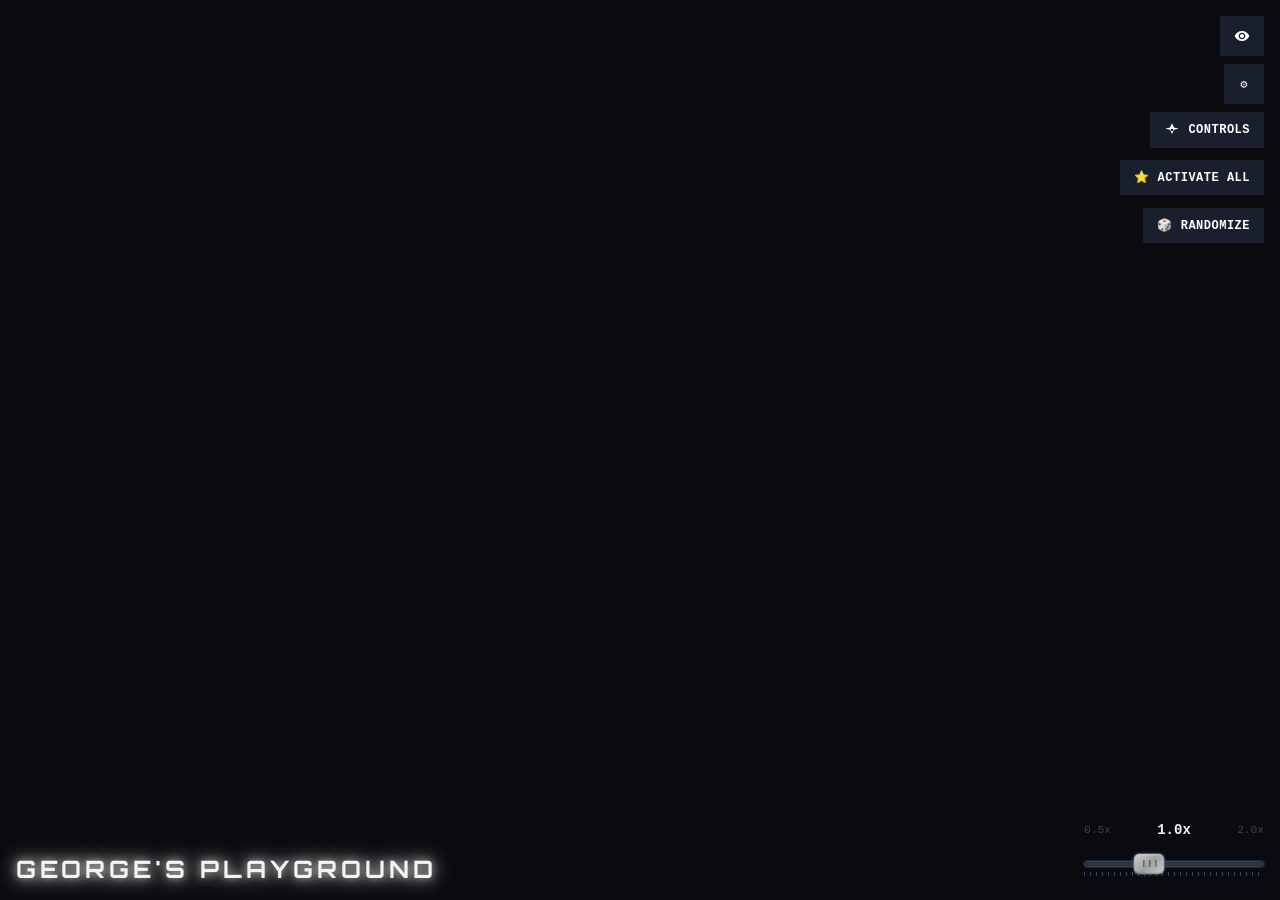
<file: index.html>
<!DOCTYPE html>
<html lang="en">
<head>
    <meta charset="UTF-8">
    <meta name="viewport" content="width=device-width, initial-scale=1.0">
    <meta http-equiv="Cache-Control" content="no-cache, no-store, must-revalidate">
    <meta http-equiv="Pragma" content="no-cache">
    <meta http-equiv="Expires" content="0">
    <title>George Efesopoulos - Portfolio Playground</title>
    <link rel="icon" href="data:image/svg+xml,<svg xmlns='http://www.w3.org/2000/svg' viewBox='0 0 32 32'><rect width='32' height='32' fill='%231a1f2e'/><text x='16' y='24' font-family='Arial, sans-serif' font-size='24' font-weight='bold' text-anchor='middle' fill='%23b87333'>G</text></svg>">
    <link rel="preconnect" href="https://fonts.googleapis.com">
    <link rel="preconnect" href="https://fonts.gstatic.com" crossorigin>
    <link href="https://fonts.googleapis.com/css2?family=Orbitron:wght@400;500;600;700;800;900&display=swap" rel="stylesheet">
    <link rel="stylesheet" href="styles/main.css?v=1768161597">
    <script>
        // Override document.write() and contentDocument.write() to prevent freezing from third-party scripts
        (function() {
            let pageLoaded = false;
            window.addEventListener('DOMContentLoaded', () => {
                pageLoaded = true;
            });
            
            // Override Document.prototype.write to catch all document writes (including iframe contentDocuments)
            const originalWrite = Document.prototype.write;
            const originalWriteln = Document.prototype.writeln;
            
            Document.prototype.write = function(...args) {
                if (pageLoaded) {
                    console.warn('document.write() called after page load - blocked to prevent freezing');
                    return;
                }
                return originalWrite.apply(this, args);
            };
            
            Document.prototype.writeln = function(...args) {
                if (pageLoaded) {
                    console.warn('document.writeln() called after page load - blocked to prevent freezing');
                    return;
                }
                return originalWriteln.apply(this, args);
            };
            
            // Function to override iframe contentDocument.write
            function overrideIframeWrite(iframe) {
                try {
                    if (iframe.contentDocument && iframe.contentDocument.write) {
                        iframe.contentDocument.write = function(...args) {
                            console.warn('iframe contentDocument.write() blocked to prevent freezing');
                            return;
                        };
                        iframe.contentDocument.writeln = function(...args) {
                            console.warn('iframe contentDocument.writeln() blocked to prevent freezing');
                            return;
                        };
                    }
                } catch (e) {
                    // Cross-origin iframe, can't access
                }
            }
            
            // Use MutationObserver to catch iframes as they're added
            const observer = new MutationObserver(function(mutations) {
                mutations.forEach(function(mutation) {
                    mutation.addedNodes.forEach(function(node) {
                        if (node.nodeType === 1) { // Element node
                            if (node.tagName === 'IFRAME') {
                                // Try immediately
                                overrideIframeWrite(node);
                                // Also try after a short delay in case contentDocument isn't ready
                                setTimeout(() => overrideIframeWrite(node), 0);
                                // And on load
                                node.addEventListener('load', () => overrideIframeWrite(node), { once: true });
                            }
                            // Check for iframes inside the added node
                            const iframes = node.querySelectorAll && node.querySelectorAll('iframe');
                            if (iframes) {
                                iframes.forEach(iframe => {
                                    overrideIframeWrite(iframe);
                                    setTimeout(() => overrideIframeWrite(iframe), 0);
                                    iframe.addEventListener('load', () => overrideIframeWrite(iframe), { once: true });
                                });
                            }
                        }
                    });
                });
            });
            
            // Start observing
            observer.observe(document.documentElement, {
                childList: true,
                subtree: true
            });
            
            // Also override on the main document for compatibility
            document.write = Document.prototype.write.bind(document);
            document.writeln = Document.prototype.writeln.bind(document);
        })();
    </script>
</head>
<body>
    <!-- Canvas for the world -->
    <canvas id="world-canvas"></canvas>

    <!-- UI Overlay -->
    <div id="ui-overlay">
        <!-- Visibility Toggle Button -->
        <button id="visibility-toggle-btn" title="Toggle UI Visibility">
            <svg width="16" height="16" viewBox="0 0 24 24" fill="none" xmlns="http://www.w3.org/2000/svg">
                <path d="M12 4.5C7 4.5 2.73 7.61 1 12c1.73 4.39 6 7.5 11 7.5s9.27-3.11 11-7.5c-1.73-4.39-6-7.5-11-7.5zM12 17c-2.76 0-5-2.24-5-5s2.24-5 5-5 5 2.24 5 5-2.24 5-5 5zm0-8c-1.66 0-3 1.34-3 3s1.34 3 3 3 3-1.34 3-3-1.34-3-3-3z" fill="currentColor"/>
            </svg>
        </button>
        
        <!-- Settings Toggle Button -->
        <button id="settings-toggle-btn">⚙</button>
        
        <!-- Star Controls Toggle Button -->
        <button id="star-controls-toggle-btn">
            <svg width="16" height="16" viewBox="0 0 24 24" fill="none" xmlns="http://www.w3.org/2000/svg" style="display: inline-block; vertical-align: middle; margin-right: 0.25rem;">
                <path d="M12 2L15.09 8.26L22 10L15.09 11.74L12 18L8.91 11.74L2 10L8.91 8.26L12 2Z" fill="currentColor"/>
                <circle cx="12" cy="12" r="2" fill="var(--color-midnight-800)"/>
            </svg>
            <span>Controls</span>
        </button>
        
        <!-- Activate All Stars Button (UI Overlay) -->
        <button id="activate-all-stars-ui-btn">⭐ Activate All</button>

        <!-- Randomize Stars Button (UI Overlay) -->
        <button id="randomize-stars-ui-btn">🎲 Randomize</button>

        <!-- Settings Panel -->
        <div id="settings-panel" class="hidden">
            <div class="menu-title-bar">
                <div class="menu-title">Settings</div>
                <button id="settings-close-btn" class="menu-close-btn">×</button>
            </div>
            
            <div class="settings-section">
                <div class="settings-section-title">Background</div>
                <div class="background-library" id="background-library">
                    <!-- Backgrounds will be added dynamically -->
                </div>
            </div>

            <div class="settings-section">
                <div class="settings-section-title">Global Controls</div>
                <div class="settings-option">
                    <div class="slider-label">Character Speed</div>
                    <div class="slider-range-info">
                        <span class="slider-min">1.0</span>
                        <span class="slider-current" id="speed-value">1.5</span>
                        <span class="slider-max">5.0</span>
                    </div>
                    <div class="slider-track">
                        <input type="range" id="speed-slider" min="1" max="5" step="0.5" value="1.5">
                    </div>
                </div>
                <div class="settings-option">
                    <div class="slider-label">SFX Volume</div>
                    <div class="slider-range-info">
                        <span class="slider-min">0</span>
                        <span class="slider-current" id="sfx-volume-value">0.7</span>
                        <span class="slider-max">1.0</span>
                    </div>
                    <div class="slider-track">
                        <input type="range" id="sfx-volume-slider" min="0" max="1" step="0.1" value="0.7">
                    </div>
                </div>
            </div>

            <div class="settings-section">
                <div class="settings-section-title">Controls</div>
                <div class="controls-icons-container">
                    <div class="arrow-keys-display">
                        <div class="arrow-key-row">
                            <div class="arrow-key">↑</div>
                        </div>
                        <div class="arrow-key-row">
                            <div class="arrow-key">←</div>
                            <div class="arrow-key">↓</div>
                            <div class="arrow-key">→</div>
                        </div>
                    </div>
                    <div class="click-icon-display">
                        <div class="click-icon">
                            <svg width="20" height="20" viewBox="0 0 24 24" fill="none" xmlns="http://www.w3.org/2000/svg">
                                <path d="M3 3L10.07 19.97L12.58 12.58L19.97 10.07L3 3Z" fill="currentColor"/>
                            </svg>
                        </div>
                    </div>
                </div>
                <p id="tutorial-text" style="margin-top: 1rem; text-align: center; color: var(--color-offwhite-200); font-size: 0.75rem; line-height: 1.6;">Use <span id="controls-hint">arrow keys or WASD</span> to move around, or <span class="click-hint">click to move</span>.</p>
                <p style="margin-top: 0.75rem; text-align: center; color: var(--color-offwhite-200); font-size: 0.75rem; line-height: 1.6;">Meet <strong>The Guide</strong> - he'll help you explore.</p>
            </div>

            <div class="settings-section">
                <div class="settings-section-title">Presets</div>
                <div class="settings-option">
                    <button id="export-presets-btn" style="width: 100%; padding: 0.75rem; font-family: 'Courier New', 'Consolas', monospace; font-weight: 700; background: var(--color-blue-500); color: var(--color-offwhite-50); border: 2px solid var(--color-blue-400); cursor: pointer; border-radius: 4px;">
                        📥 Export Presets
                    </button>
                    <p style="font-size: 0.75rem; color: var(--color-offwhite-300); margin-top: 0.5rem; text-align: center;">
                        Download all presets as JSON file
                    </p>
                </div>
            </div>
        </div>

        <!-- Star Controls Panel -->
        <div id="star-controls-panel" class="hidden">
            <div class="menu-title-bar">
                <div class="menu-title-container">
                    <div class="menu-title">Star Controls</div>
                    <div id="current-star-name" class="star-name-display"></div>
                </div>
                <button id="star-controls-close-btn" class="menu-close-btn">×</button>
            </div>
            
            <div class="star-controls-grid">
                <!-- Star Selection - Full Width -->
                <div class="settings-section star-controls-full-width">
                    <div class="settings-section-title">Select Star</div>
                    <div class="settings-option">
                        <select id="star-selector">
                            <option value="all">All Stars</option>
                        </select>
                    </div>
                </div>
                
                <!-- Action Buttons Container (Side-by-Side) -->
                <div class="settings-section star-controls-full-width">
                    <div class="action-buttons-container">
                        <!-- Activate All Stars Button -->
                        <button id="activate-all-stars-btn">
                            <svg width="18" height="18" viewBox="0 0 24 24" fill="none" xmlns="http://www.w3.org/2000/svg">
                                <path d="M12 2L14.09 8.26L20 10L14.09 11.74L12 18L9.91 11.74L4 10L9.91 8.26L12 2Z" fill="currentColor"/>
                                <circle cx="8" cy="6" r="1.5" fill="currentColor" opacity="0.8"/>
                                <circle cx="16" cy="6" r="1.5" fill="currentColor" opacity="0.8"/>
                                <circle cx="8" cy="14" r="1.5" fill="currentColor" opacity="0.8"/>
                                <circle cx="16" cy="14" r="1.5" fill="currentColor" opacity="0.8"/>
                            </svg>
                            <span>Activate All Stars</span>
                        </button>
                        
                        <!-- Randomize Settings Button -->
                        <button id="randomize-settings-btn" title="Randomize Settings">
                            <svg width="18" height="18" viewBox="0 0 24 24" fill="none" xmlns="http://www.w3.org/2000/svg">
                                <rect x="3" y="3" width="7" height="7" rx="1" fill="currentColor"/>
                                <rect x="14" y="3" width="7" height="7" rx="1" fill="currentColor"/>
                                <rect x="3" y="14" width="7" height="7" rx="1" fill="currentColor"/>
                                <rect x="14" y="14" width="7" height="7" rx="1" fill="currentColor"/>
                                <circle cx="6.5" cy="6.5" r="1" fill="var(--color-midnight-800)"/>
                                <circle cx="17.5" cy="6.5" r="1" fill="var(--color-midnight-800)"/>
                                <circle cx="6.5" cy="17.5" r="1" fill="var(--color-midnight-800)"/>
                                <circle cx="17.5" cy="17.5" r="1" fill="var(--color-midnight-800)"/>
                                <circle cx="10.5" cy="10.5" r="0.5" fill="var(--color-midnight-800)"/>
                                <circle cx="13.5" cy="13.5" r="0.5" fill="var(--color-midnight-800)"/>
                            </svg>
                            <span>Randomize Settings</span>
                        </button>
                    </div>
                </div>

                <!-- Global Controls - Full Width -->
                <div class="settings-section star-controls-full-width">
                    <div class="settings-section-title">Global Controls</div>
                    <div class="settings-option">
                        <div class="slider-label">Spoke Count</div>
                        <div class="slider-range-info">
                            <span class="slider-min">20</span>
                            <span class="slider-current" id="spoke-count-value">125</span>
                            <span class="slider-max">150</span>
                        </div>
                        <div class="slider-track">
                            <input type="range" id="spoke-count-slider" min="20" max="150" step="5" value="125">
                        </div>
                    </div>
                    <div class="settings-option">
                        <div class="slider-label">Max Length</div>
                        <div class="slider-range-info">
                            <span class="slider-min">0.5</span>
                            <span class="slider-current" id="spoke-max-length-value">1.50</span>
                            <span class="slider-max">3.3</span>
                        </div>
                        <div class="slider-track">
                            <input type="range" id="spoke-max-length-slider" min="0.5" max="3.3" step="0.05" value="1.50">
                        </div>
                    </div>
                    <div class="settings-option">
                        <div class="slider-label">Animation Speed</div>
                        <div class="slider-range-info">
                            <span class="slider-min">0.0</span>
                            <span class="slider-current" id="animation-speed-value">1.0</span>
                            <span class="slider-max">5.0</span>
                        </div>
                        <div class="slider-track">
                            <input type="range" id="animation-speed-slider" min="0" max="5" step="0.1" value="1.0">
                        </div>
                    </div>
                    <div class="settings-option">
                        <div class="slider-label">Randomness Ratio</div>
                        <div class="slider-range-info">
                            <span class="slider-min">0.0</span>
                            <span class="slider-current" id="randomness-ratio-value">0.80</span>
                            <span class="slider-max">1.0</span>
                        </div>
                        <div class="slider-track">
                            <input type="range" id="randomness-ratio-slider" min="0" max="1" step="0.05" value="0.80">
                        </div>
                        <div class="slider-labels">
                            <span>Sinusoidal</span>
                            <span>Random</span>
                        </div>
                    </div>
                </div>

                <!-- Layer Controls (Side by Side) -->
                <div class="settings-section">
                    <div class="settings-section-title">Spoke Layer 1</div>
                    <canvas id="layer1-spoke-preview" class="spoke-preview-canvas"></canvas>
                    <div class="settings-option">
                        <div class="gradient-picker-container">
                            <div class="gradient-preview" id="layer1-gradient-preview"></div>
                            <div class="gradient-color-selectors">
                                <div class="gradient-color-selector">
                                    <label class="gradient-color-label" for="layer1-base-color-picker">Base</label>
                                    <input type="color" id="layer1-base-color-picker" value="#FF8C00" class="gradient-color-input" title="Base Color">
                                    <div class="gradient-opacity-control">
                                        <label class="gradient-opacity-label" for="layer1-base-opacity-slider">Opacity</label>
                                        <input type="range" id="layer1-base-opacity-slider" min="0" max="100" step="1" value="100" class="gradient-opacity-slider">
                                        <span class="gradient-opacity-value" id="layer1-base-opacity-value">100%</span>
                                    </div>
                                </div>
                                <div class="gradient-color-selector">
                                    <label class="gradient-color-label" for="layer1-tip-color-picker">Tip</label>
                                    <input type="color" id="layer1-tip-color-picker" value="#FF0000" class="gradient-color-input" title="Tip Color">
                                    <div class="gradient-opacity-control">
                                        <label class="gradient-opacity-label" for="layer1-tip-opacity-slider">Opacity</label>
                                        <input type="range" id="layer1-tip-opacity-slider" min="0" max="100" step="1" value="100" class="gradient-opacity-slider">
                                        <span class="gradient-opacity-value" id="layer1-tip-opacity-value">100%</span>
                                    </div>
                                </div>
                            </div>
                        </div>
                    </div>
                    <div class="settings-option">
                        <div class="slider-label">Base Width</div>
                        <div class="slider-range-info">
                            <span class="slider-min">1.0</span>
                            <span class="slider-current" id="spoke-width1-value">1.0</span>
                            <span class="slider-max">5.0</span>
                        </div>
                        <div class="slider-track">
                            <input type="range" id="spoke-width1-slider" min="1" max="5" step="0.1" value="1.0">
                        </div>
                    </div>
                    <div class="settings-option">
                        <div class="slider-label">Waviness</div>
                        <div class="slider-range-info">
                            <span class="slider-min">0.0</span>
                            <span class="slider-current" id="waviness1-value">0.1</span>
                            <span class="slider-max">2.0</span>
                        </div>
                        <div class="slider-track">
                            <input type="range" id="waviness1-slider" min="0" max="2" step="0.01" value="0.1">
                        </div>
                    </div>
                </div>

                <!-- Layer 2 Controls -->
                <div class="settings-section">
                    <div class="settings-section-title">Spoke Layer 2</div>
                    <canvas id="layer2-spoke-preview" class="spoke-preview-canvas"></canvas>
                    <div class="settings-option">
                        <div class="gradient-picker-container">
                            <div class="gradient-preview" id="layer2-gradient-preview"></div>
                            <div class="gradient-color-selectors">
                                <div class="gradient-color-selector">
                                    <label class="gradient-color-label" for="layer2-base-color-picker">Base</label>
                                    <input type="color" id="layer2-base-color-picker" value="#FFFF00" class="gradient-color-input" title="Base Color">
                                    <div class="gradient-opacity-control">
                                        <label class="gradient-opacity-label" for="layer2-base-opacity-slider">Opacity</label>
                                        <input type="range" id="layer2-base-opacity-slider" min="0" max="100" step="1" value="100" class="gradient-opacity-slider">
                                        <span class="gradient-opacity-value" id="layer2-base-opacity-value">100%</span>
                                    </div>
                                </div>
                                <div class="gradient-color-selector">
                                    <label class="gradient-color-label" for="layer2-tip-color-picker">Tip</label>
                                    <input type="color" id="layer2-tip-color-picker" value="#800080" class="gradient-color-input" title="Tip Color">
                                    <div class="gradient-opacity-control">
                                        <label class="gradient-opacity-label" for="layer2-tip-opacity-slider">Opacity</label>
                                        <input type="range" id="layer2-tip-opacity-slider" min="0" max="100" step="1" value="100" class="gradient-opacity-slider">
                                        <span class="gradient-opacity-value" id="layer2-tip-opacity-value">100%</span>
                                    </div>
                                </div>
                            </div>
                        </div>
                    </div>
                    <div class="settings-option">
                        <div class="slider-label">Base Width</div>
                        <div class="slider-range-info">
                            <span class="slider-min">0.5</span>
                            <span class="slider-current" id="spoke-width2-value">0.5</span>
                            <span class="slider-max">4.0</span>
                        </div>
                        <div class="slider-track">
                            <input type="range" id="spoke-width2-slider" min="0.5" max="4" step="0.1" value="0.5">
                        </div>
                    </div>
                    <div class="settings-option">
                        <div class="slider-label">Waviness</div>
                        <div class="slider-range-info">
                            <span class="slider-min">0.0</span>
                            <span class="slider-current" id="waviness2-value">1.3</span>
                            <span class="slider-max">2.0</span>
                        </div>
                        <div class="slider-track">
                            <input type="range" id="waviness2-slider" min="0" max="2" step="0.01" value="1.3">
                        </div>
                    </div>
                </div>

                <!-- Nucleus Controls -->
                <div class="settings-section star-controls-full-width">
                    <div class="settings-section-title">Nucleus Controls</div>
                    <div class="settings-option">
                        <div class="slider-label">Nucleus Size</div>
                        <div class="slider-range-info">
                            <span class="slider-min">0.1</span>
                            <span class="slider-current" id="nucleus-size-value">0.43</span>
                            <span class="slider-max">1.0</span>
                        </div>
                        <div class="slider-track">
                            <input type="range" id="nucleus-size-slider" min="0.1" max="1.0" step="0.01" value="0.425">
                        </div>
                    </div>
                    <div class="settings-option">
                        <div class="slider-label">Blurriness</div>
                        <div class="slider-range-info">
                            <span class="slider-min">0</span>
                            <span class="slider-current" id="nucleus-blur-value">8</span>
                            <span class="slider-max">100</span>
                        </div>
                        <div class="slider-track">
                            <input type="range" id="nucleus-blur-slider" min="0" max="100" step="1" value="8">
                        </div>
                    </div>
                </div>

                <!-- Presets Section -->
                <div class="settings-section star-controls-full-width">
                    <div class="settings-section-title">💾 Presets</div>
                    <div class="preset-save-section">
                        <input type="text" id="preset-name-input" placeholder="Preset name or search..." maxlength="30">
                        <button id="save-preset-btn">Save Preset</button>
                    </div>
                    <div class="preset-gallery-actions" style="margin-top: 0.75rem; margin-bottom: 0.75rem;">
                        <button id="view-gallery-btn" style="width: 100%; padding: 0.5rem; font-family: 'Courier New', 'Consolas', monospace; font-weight: 700; background: var(--color-midnight-600); color: var(--color-offwhite-200); border: 2px solid var(--color-midnight-400); cursor: pointer;">View Gallery</button>
                    </div>
                    <div class="preset-gallery" id="preset-gallery">
                        <!-- Presets will be added dynamically -->
                    </div>
                </div>
            </div>
            <!-- Corner resize handle (bottom-right) -->
            <div class="resize-handle resize-handle-corner">
                <svg width="16" height="16" viewBox="0 0 16 16" fill="none" xmlns="http://www.w3.org/2000/svg">
                    <!-- Grip dots pattern (3x3 grid in bottom-right corner) -->
                    <circle cx="12" cy="4" r="1" fill="currentColor"/>
                    <circle cx="12" cy="8" r="1" fill="currentColor"/>
                    <circle cx="12" cy="12" r="1" fill="currentColor"/>
                    <circle cx="8" cy="12" r="1" fill="currentColor"/>
                    <circle cx="4" cy="12" r="1" fill="currentColor"/>
                </svg>
            </div>
            <!-- Edge resize handles -->
            <div class="resize-handle resize-handle-top"></div>
            <div class="resize-handle resize-handle-right"></div>
            <div class="resize-handle resize-handle-bottom"></div>
            <div class="resize-handle resize-handle-left"></div>
        </div>


        <!-- Thought Bubble from The Guide -->
        <div id="guide-comment" class="hidden"></div>

        <!-- Message Prompt Dialog -->
        <div id="message-prompt" class="hidden">
            <div class="prompt-content">
                <h3>Message The Guide</h3>
                <input type="text" id="message-input" placeholder="Type your message..." autofocus>
                <div class="prompt-actions">
                    <button id="message-send-btn">Send</button>
                    <button id="message-cancel-btn">Cancel</button>
                </div>
            </div>
        </div>

        <!-- Logo -->
        <div id="logo">
            <span class="logo-text">George's Playground</span>
        </div>

        <!-- Zoom Control -->
        <div id="zoom-control" class="zoom-control">
            <div class="slider-range-info">
                <span class="slider-min">0.5x</span>
                <span class="slider-current" id="zoom-value">1.0x</span>
                <span class="slider-max">2.0x</span>
            </div>
            <div class="slider-track">
                <input type="range" id="zoom-slider" min="0.5" max="2.0" step="0.1" value="1.0">
            </div>
        </div>
    </div>

    <!-- Gallery Viewer Popup -->
    <div id="gallery-viewer" class="hidden">
        <div class="gallery-viewer-content">
            <div class="gallery-viewer-header">
                <div class="gallery-viewer-title">
                    <span id="gallery-preset-name"></span>
                    <span class="gallery-viewer-counter" id="gallery-counter"></span>
                </div>
                <button id="gallery-close-btn" class="gallery-close-btn">×</button>
            </div>
            <div class="gallery-viewer-image-container">
                <button id="gallery-prev-btn" class="gallery-nav-btn gallery-prev-btn">‹</button>
                <img id="gallery-viewer-image" class="gallery-viewer-image" alt="Preset screenshot">
                <button id="gallery-next-btn" class="gallery-nav-btn gallery-next-btn">›</button>
            </div>
            <div class="gallery-viewer-actions">
                <button id="gallery-load-btn" class="gallery-load-btn">Load Preset</button>
            </div>
        </div>
    </div>

    <!-- Scripts -->
    <script type="module" src="js/main.js?v=1768161597"></script>
</body>
</html>
</file>
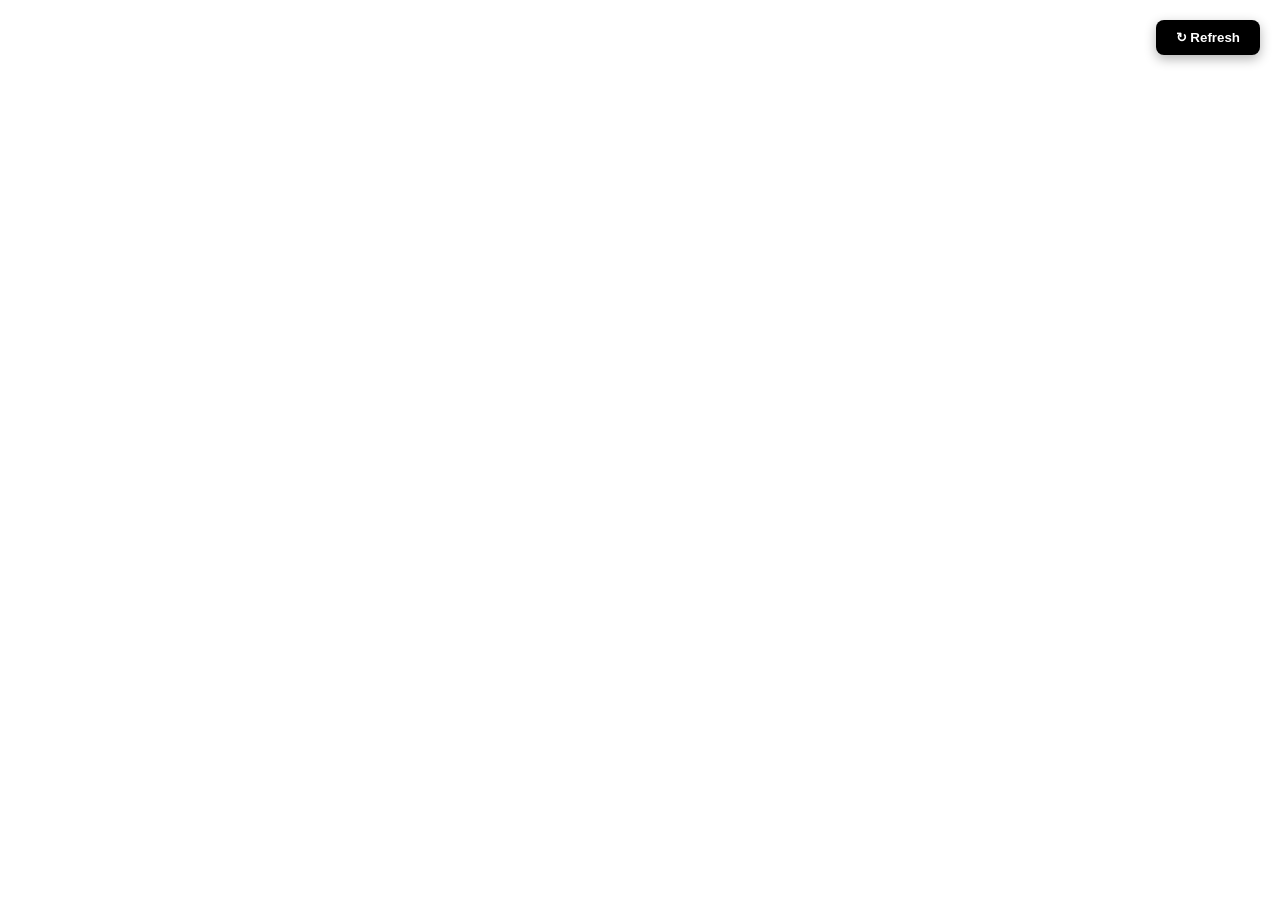
<file: dev.html>
<!DOCTYPE html>
<html lang="en">
<head>
    <meta charset="UTF-8">
    <meta name="viewport" content="width=device-width, initial-scale=1.0">
    <title>Dev Preview - Auto Refresh</title>
    <style>
        body {
            margin: 0;
            padding: 0;
            overflow: hidden;
        }
        iframe {
            width: 100vw;
            height: 100vh;
            border: none;
        }
        #refresh-btn {
            position: fixed;
            top: 20px;
            right: 20px;
            padding: 10px 20px;
            background: #000;
            color: white;
            border: none;
            border-radius: 8px;
            cursor: pointer;
            font-weight: 600;
            z-index: 9999;
            box-shadow: 0 4px 12px rgba(0,0,0,0.3);
        }
        #refresh-btn:hover {
            background: #333;
        }
    </style>
</head>
<body>
    <button id="refresh-btn" onclick="refreshPreview()">↻ Refresh</button>
    <iframe id="preview" src="index.html"></iframe>

    <script>
        function refreshPreview() {
            document.getElementById('preview').src = 'index.html?t=' + Date.now();
        }

        // Auto-refresh every 2 seconds
        setInterval(refreshPreview, 2000);

        // Listen for keyboard shortcut (Cmd/Ctrl + R)
        document.addEventListener('keydown', function(e) {
            if ((e.metaKey || e.ctrlKey) && e.key === 'r') {
                e.preventDefault();
                refreshPreview();
            }
        });
    </script>
</body>
</html>
</file>
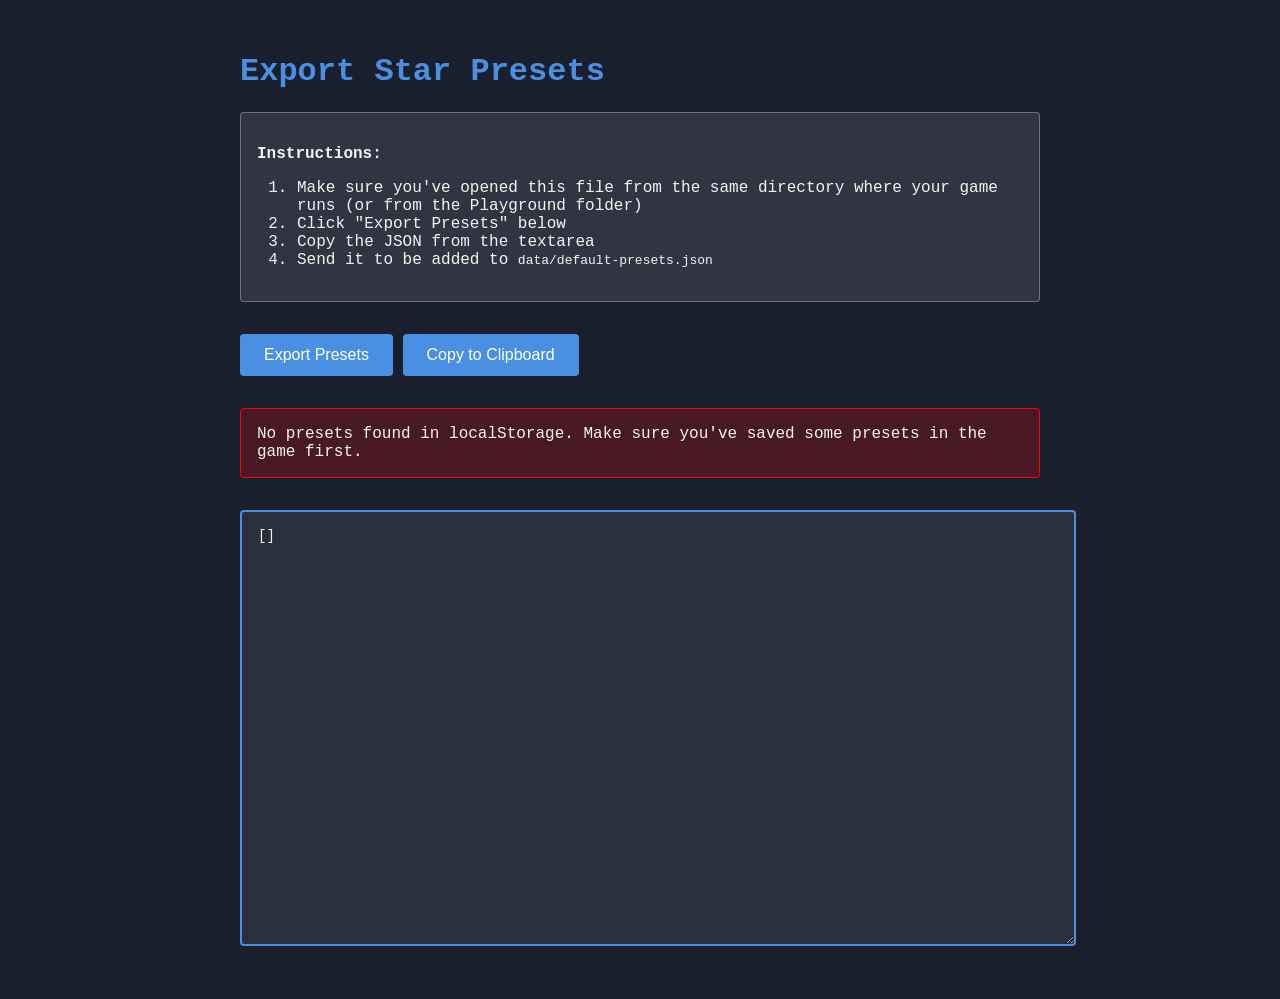
<file: export-presets.html>
<!DOCTYPE html>
<html lang="en">
<head>
    <meta charset="UTF-8">
    <meta name="viewport" content="width=device-width, initial-scale=1.0">
    <title>Export Presets</title>
    <style>
        body {
            font-family: 'Courier New', monospace;
            background: #1a1f2e;
            color: #f5f5f0;
            padding: 2rem;
            max-width: 800px;
            margin: 0 auto;
        }
        h1 {
            color: #4a90e2;
        }
        button {
            background: #4a90e2;
            color: white;
            border: none;
            padding: 0.75rem 1.5rem;
            font-size: 1rem;
            cursor: pointer;
            border-radius: 4px;
            margin: 1rem 0;
        }
        button:hover {
            background: #357abd;
        }
        textarea {
            width: 100%;
            min-height: 400px;
            background: #2a2f3e;
            color: #f5f5f0;
            border: 2px solid #4a90e2;
            border-radius: 4px;
            padding: 1rem;
            font-family: 'Courier New', monospace;
            font-size: 0.875rem;
            margin: 1rem 0;
        }
        .status {
            padding: 1rem;
            margin: 1rem 0;
            border-radius: 4px;
        }
        .success {
            background: rgba(74, 144, 226, 0.2);
            border: 1px solid #4a90e2;
        }
        .error {
            background: rgba(255, 0, 0, 0.2);
            border: 1px solid #ff0000;
        }
        .info {
            background: rgba(255, 255, 255, 0.1);
            border: 1px solid rgba(255, 255, 255, 0.3);
        }
    </style>
</head>
<body>
    <h1>Export Star Presets</h1>
    <div class="info status">
        <p><strong>Instructions:</strong></p>
        <ol>
            <li>Make sure you've opened this file from the same directory where your game runs (or from the Playground folder)</li>
            <li>Click "Export Presets" below</li>
            <li>Copy the JSON from the textarea</li>
            <li>Send it to be added to <code>data/default-presets.json</code></li>
        </ol>
    </div>
    
    <button onclick="exportPresets()">Export Presets</button>
    <button onclick="copyToClipboard()">Copy to Clipboard</button>
    
    <div id="status"></div>
    
    <textarea id="output" readonly placeholder="Presets JSON will appear here..."></textarea>
    
    <script>
        function exportPresets() {
            try {
                const presetsJson = localStorage.getItem('starPresets');
                const statusDiv = document.getElementById('status');
                const output = document.getElementById('output');
                
                if (!presetsJson) {
                    statusDiv.innerHTML = '<div class="error status">No presets found in localStorage. Make sure you\'ve saved some presets in the game first.</div>';
                    output.value = '[]';
                    return;
                }
                
                const presets = JSON.parse(presetsJson);
                const json = JSON.stringify(presets, null, 2);
                
                output.value = json;
                statusDiv.innerHTML = `<div class="success status">Found ${presets.length} preset(s) exported successfully!</div>`;
            } catch (e) {
                const statusDiv = document.getElementById('status');
                statusDiv.innerHTML = `<div class="error status">Error exporting presets: ${e.message}</div>`;
                console.error('Error exporting presets:', e);
            }
        }
        
        function copyToClipboard() {
            const output = document.getElementById('output');
            if (!output.value || output.value === '[]') {
                alert('No presets to copy. Click "Export Presets" first.');
                return;
            }
            
            output.select();
            document.execCommand('copy');
            
            const statusDiv = document.getElementById('status');
            statusDiv.innerHTML = '<div class="success status">Presets copied to clipboard!</div>';
        }
        
        // Auto-export on load
        window.addEventListener('load', () => {
            exportPresets();
        });
    </script>
</body>
</html>
</file>
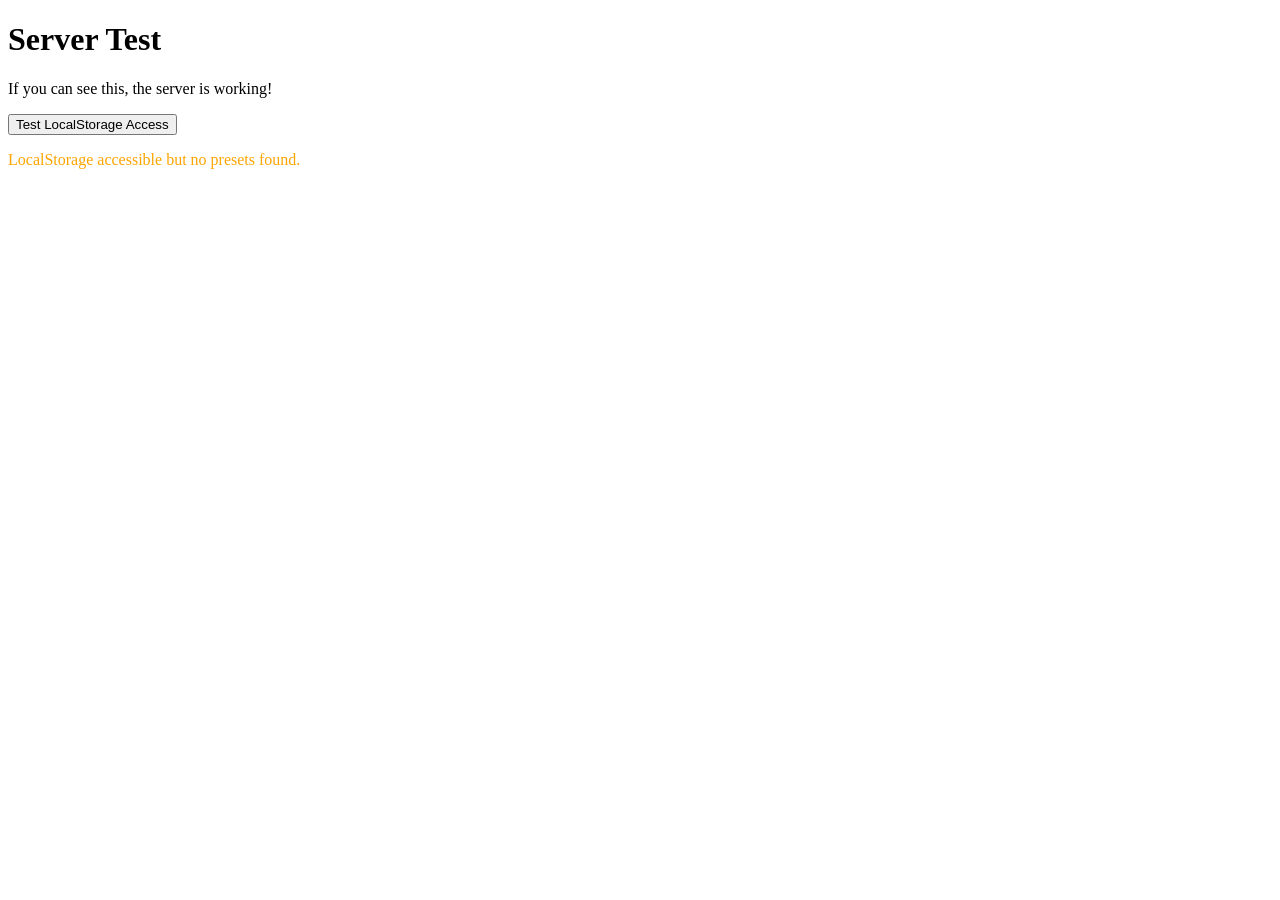
<file: test-server.html>
<!DOCTYPE html>
<html lang="en">
<head>
    <meta charset="UTF-8">
    <title>Server Test</title>
</head>
<body>
    <h1>Server Test</h1>
    <p>If you can see this, the server is working!</p>
    <button onclick="testLocalStorage()">Test LocalStorage Access</button>
    <div id="result"></div>
    
    <script>
        function testLocalStorage() {
            try {
                const presets = localStorage.getItem('starPresets');
                const result = document.getElementById('result');
                if (presets) {
                    result.innerHTML = '<p style="color: green;">LocalStorage found! Presets exist.</p>';
                    result.innerHTML += '<textarea style="width: 100%; height: 200px;">' + presets + '</textarea>';
                } else {
                    result.innerHTML = '<p style="color: orange;">LocalStorage accessible but no presets found.</p>';
                }
            } catch (e) {
                document.getElementById('result').innerHTML = '<p style="color: red;">Error: ' + e.message + '</p>';
            }
        }
        
        // Auto-test on load
        window.addEventListener('load', () => {
            testLocalStorage();
        });
    </script>
</body>
</html>
</file>
<file: styles/main.css>
/* Color Palette - CSS Custom Properties */
/* Cohesive palette built around off-white and midnight dark */
:root {
    /* 1. Midnight (Dark Base) */
    --color-midnight-900: #0a0a0f;
    --color-midnight-800: #1a1f2e;
    --color-midnight-700: #2a2f3e;
    --color-midnight-600: #3a3f4e;
    
    /* 2. Off-White (Light Base) */
    --color-offwhite-50: #ffffff;
    --color-offwhite-100: #fafafa;
    --color-offwhite-200: #f5f5f0;
    --color-offwhite-300: #f0f0eb;
    
    /* 3. Cool Blue (Accent) */
    --color-blue-500: #4a90e2;
    --color-blue-400: #6ba3e8;
    --color-blue-600: #3a7bc8;
    --color-blue-300: #8cb5ed;
    
    /* 4. Warm Amber (Accent) */
    --color-amber-500: #ff8844;
    --color-amber-400: #ffa066;
    --color-amber-600: #e66a22;
    --color-amber-300: #ffb888;
    
    /* 5. Neutral Gray (Utility) */
    --color-gray-900: #1a1a1a;
    --color-gray-700: #4a4a4a;
    --color-gray-500: #7a7a7a;
    --color-gray-300: #b0b0b0;
    --color-gray-100: #e0e0e0;
    
    /* Shadow & Overlay System (using midnight base) */
    --color-shadow-xs: rgba(10, 10, 15, 0.03);
    --color-shadow-sm: rgba(10, 10, 15, 0.08);
    --color-shadow-md: rgba(10, 10, 15, 0.1);
    --color-shadow-lg: rgba(10, 10, 15, 0.15);
    --color-shadow-xl: rgba(10, 10, 15, 0.2);
    --color-shadow-2xl: rgba(10, 10, 15, 0.3);
    --color-overlay: rgba(10, 10, 15, 0.5);
    
    /* Legacy/Backward Compatibility Mappings */
    --color-black: var(--color-midnight-800);
    --color-white: var(--color-offwhite-50);
    --color-dark-text: var(--color-gray-900);
    --color-gray-200: var(--color-offwhite-200);
    --color-gray-400: var(--color-gray-100);
    --color-gray-600: var(--color-gray-500);
    --color-space-bg: var(--color-midnight-900);
    --color-star-alpha-base: var(--color-midnight-800);
    --color-star-alpha-glow: var(--color-amber-500);
    --color-star-beta-base: var(--color-offwhite-200);
    --color-star-beta-glow: var(--color-blue-500);
    --color-accent-indigo: var(--color-blue-500);
}

* {
    margin: 0;
    padding: 0;
    box-sizing: border-box;
}

body {
    font-family: 'Courier New', 'Consolas', monospace;
    overflow: hidden;
    background: var(--color-midnight-900); /* Dark space background fallback */
    color: var(--color-gray-900);
    -webkit-font-smoothing: antialiased;
    -moz-osx-font-smoothing: grayscale;
    text-rendering: optimizeLegibility;
    image-rendering: pixelated;
    image-rendering: -moz-crisp-edges;
    image-rendering: crisp-edges;
}

/* Canvas */
#world-canvas {
    display: block;
    position: fixed;
    top: 0;
    left: 0;
    /* Don't set width/height in CSS - let JavaScript set it via inline styles to avoid conflicts */
    z-index: 1; /* Below UI overlay */
    /* Remove any transforms that might affect positioning */
    transform: none;
    /* Ensure canvas is visible */
    visibility: visible;
    opacity: 1;
}

/* UI Overlay */
#ui-overlay {
    position: fixed;
    top: 0;
    left: 0;
    width: 100%;
    height: 100%;
    pointer-events: none;
    z-index: 1000; /* Above canvas */
}

#ui-overlay > * {
    pointer-events: auto;
}

/* Utility */
.hidden {
    display: none !important;
}

/* Tutorial Panel - Pixel Style (kept for backwards compatibility) */
#tutorial {
    position: fixed;
    top: 50%;
    left: 50%;
    transform: translate(-50%, -50%);
    background: rgba(26, 31, 46, 0.95); /* Dark midnight with transparency to show starry background */
    backdrop-filter: blur(4px);
    padding: 1.5rem;
    border-radius: 0;
    box-shadow: 6px 6px 0 var(--color-shadow-xl), 0 0 20px rgba(74, 144, 226, 0.2);
    max-width: 400px;
    max-height: 60vh;
    overflow-y: auto;
    text-align: center;
    border: 2px solid var(--color-blue-500);
    image-rendering: crisp-edges;
    z-index: 1000;
    cursor: grab;
    user-select: auto !important; /* Allow scrollbar dragging */
    -webkit-user-select: auto !important;
}

#tutorial button,
#tutorial input,
#tutorial select,
#tutorial label {
    cursor: default;
}

#tutorial:not(.hidden) {
    animation: menuFadeIn 0.2s ease-out;
}

@keyframes menuFadeIn {
    from {
        opacity: 0;
        transform: translate(-50%, -50%) scale(0.95);
    }
    to {
        opacity: 1;
        transform: translate(-50%, -50%) scale(1);
    }
}

.tutorial-content h2 {
    margin-bottom: 1rem;
    font-size: 1.5rem;
    font-weight: 700;
    letter-spacing: 0.5px;
    color: var(--color-offwhite-200);
    font-family: 'Courier New', 'Consolas', monospace;
    text-transform: uppercase;
}

.tutorial-content p {
    margin-bottom: 1rem;
    line-height: 1.6;
    color: var(--color-offwhite-200);
    font-size: 0.875rem;
    font-family: 'Courier New', 'Consolas', monospace;
    font-weight: 500;
}

#controls-hint {
    font-weight: 700;
    color: var(--color-offwhite-200);
}

/* Menu Title Bar (Browser-style) */
.menu-title-bar {
    display: flex;
    align-items: center;
    justify-content: space-between;
    padding: 0.5rem 0.75rem;
    background: var(--color-midnight-700);
    border-bottom: 2px solid var(--color-blue-500);
    cursor: grab;
    user-select: none;
    position: relative;
    z-index: 10;
    width: 100%;
    box-sizing: border-box;
    min-height: 2.5rem; /* Ensure minimum height for visibility */
}

.menu-title-bar:active {
    cursor: grabbing;
}

.menu-title-container {
    display: flex;
    flex-direction: column;
    gap: 0.25rem;
}

.menu-title {
    font-size: 0.875rem;
    font-weight: 700;
    text-transform: uppercase;
    letter-spacing: 0.5px;
    color: var(--color-offwhite-200);
    font-family: 'Courier New', 'Consolas', monospace;
    position: relative;
    z-index: 11; /* Ensure text is above title bar background */
}

.star-name-display {
    font-weight: 500;
    text-transform: none;
    color: var(--color-blue-400);
    opacity: 0.9;
    font-size: 0.75rem;
    font-family: 'Courier New', 'Consolas', monospace;
}

.star-name-display:empty {
    display: none;
}

/* When panel is not snapped, show star name inline with dash */
#star-controls-panel:not(.sticky-left):not(.sticky-right) .menu-title-container {
    flex-direction: row;
    align-items: center;
}

#star-controls-panel:not(.sticky-left):not(.sticky-right) .star-name-display {
    margin-left: 0.75rem;
}

/* When panel is snapped, show star name below title without dash */
#star-controls-panel.sticky-left .menu-title-container,
#star-controls-panel.sticky-right .menu-title-container {
    flex-direction: column;
    align-items: flex-start;
}

#star-controls-panel.sticky-left .star-name-display,
#star-controls-panel.sticky-right .star-name-display {
    margin-left: 0;
}

/* Menu Close Button (X in title bar) */
.menu-close-btn {
    width: 24px;
    height: 24px;
    padding: 0;
    background: transparent;
    color: var(--color-offwhite-200);
    border: 2px solid transparent;
    border-radius: 0;
    cursor: pointer;
    font-size: 1.2rem;
    font-weight: 700;
    line-height: 1;
    font-family: 'Courier New', 'Consolas', monospace;
    display: flex;
    align-items: center;
    justify-content: center;
    image-rendering: crisp-edges;
    transition: none;
    flex-shrink: 0;
    position: relative;
    z-index: 11; /* Ensure button is above title bar background */
}

.menu-close-btn:hover {
    background: var(--color-blue-500);
    color: var(--color-midnight-900);
}

.menu-close-btn:active {
    transform: translate(1px, 1px);
}

/* Controls Icons Container */
.controls-icons-container {
    display: flex;
    align-items: center;
    justify-content: center;
    gap: 2rem;
    margin: 1rem 0;
    flex-wrap: wrap;
}

/* Arrow Keys Display */
.arrow-keys-display {
    display: flex;
    flex-direction: column;
    align-items: center;
    gap: 4px;
}

.arrow-key-row {
    display: flex;
    gap: 4px;
    justify-content: center;
}

.arrow-key {
    width: 48px;
    height: 48px;
    background: rgba(26, 31, 46, 0.8);
    border: 2px solid var(--color-blue-500);
    display: flex;
    align-items: center;
    justify-content: center;
    font-size: 24px;
    font-weight: 700;
    color: var(--color-offwhite-200);
    box-shadow: 2px 2px 0 var(--color-shadow-xl);
    image-rendering: crisp-edges;
    font-family: 'Courier New', 'Consolas', monospace;
}

.arrow-key:hover {
    background: rgba(42, 47, 62, 0.9);
    border-color: var(--color-blue-400);
}

/* Click Icon Display */
.click-icon-display {
    display: flex;
    align-items: center;
    justify-content: center;
}

.click-icon {
    width: 48px;
    height: 48px;
    background: rgba(26, 31, 46, 0.8);
    border: 2px solid var(--color-blue-500);
    display: flex;
    align-items: center;
    justify-content: center;
    box-shadow: 2px 2px 0 var(--color-shadow-xl);
    image-rendering: crisp-edges;
    color: var(--color-offwhite-200);
}

.click-icon:hover {
    background: rgba(42, 47, 62, 0.9);
    border-color: var(--color-blue-400);
}

.click-icon svg {
    width: 20px;
    height: 20px;
}

.click-hint {
    font-weight: 700;
    color: var(--color-offwhite-200);
}

.tutorial-hint {
    margin-top: 0.75rem;
    font-size: 0.75rem;
    color: var(--color-gray-500);
    font-style: italic;
}

.tutorial-hint kbd {
    background: rgba(245, 245, 240, 0.2);
    border: 2px solid var(--color-blue-500);
    padding: 2px 6px;
    font-family: 'Courier New', 'Consolas', monospace;
    font-weight: 700;
    font-size: 0.75rem;
    color: var(--color-offwhite-200);
    box-shadow: 1px 1px 0 var(--color-shadow-md);
    margin: 0 2px;
}

/* Thought Bubble - Pixel Art Style (Legacy, kept for compatibility) */
#guide-comment {
    position: absolute;
    background: var(--color-offwhite-200);
    padding: 0.75rem 1rem;
    border-radius: 4px;
    box-shadow: 4px 4px 0 var(--color-shadow-lg);
    max-width: 280px;
    font-size: 0.875rem;
    line-height: 1.4;
    animation: pixelBubbleIn 0.15s steps(3);
    z-index: 100;
    border: 3px solid var(--color-midnight-800);
    font-weight: 500;
    color: var(--color-gray-900);
    image-rendering: pixelated;
    image-rendering: -moz-crisp-edges;
    image-rendering: crisp-edges;
}

#guide-comment::before {
    content: '';
    position: absolute;
    width: 0;
    height: 0;
    border: 6px solid transparent;
    border-right-color: var(--color-midnight-800);
    bottom: 12px;
    left: -12px;
    top: auto;
    right: auto;
}

#guide-comment::after {
    content: '';
    position: absolute;
    width: 0;
    height: 0;
    border: 6px solid transparent;
    border-right-color: var(--color-offwhite-200);
    bottom: 12px;
    left: -9px;
    top: auto;
    right: auto;
}

/* Guide Message - Stacked Messages System */
.guide-message {
    position: absolute;
    background: rgba(26, 31, 46, 0.95); /* Dark midnight with slight transparency */
    backdrop-filter: blur(4px);
    padding: 0.75rem 1rem;
    border-radius: 4px;
    box-shadow: 4px 4px 0 rgba(10, 10, 15, 0.4), 0 0 12px rgba(74, 144, 226, 0.2); /* Dark shadow + subtle blue glow */
    max-width: 280px;
    font-size: 0.875rem;
    line-height: 1.4;
    z-index: 900; /* Below menus (1002) but above canvas */
    border: 2px solid var(--color-blue-500);
    font-weight: 500;
    color: var(--color-offwhite-200);
    image-rendering: pixelated;
    image-rendering: -moz-crisp-edges;
    image-rendering: crisp-edges;
    pointer-events: none;
    will-change: left, top, transform, opacity;
    transition: transform 0.3s ease-out, opacity 0.3s ease-out, left 0.15s linear, top 0.15s linear;
    opacity: 0;
    transform: translateY(10px);
}

.guide-message::before {
    content: '';
    position: absolute;
    width: 0;
    height: 0;
    border: 6px solid transparent;
    border-right-color: var(--color-blue-500);
    bottom: 12px;
    left: -12px;
    top: auto;
    right: auto;
}

.guide-message::after {
    content: '';
    position: absolute;
    width: 0;
    height: 0;
    border: 6px solid transparent;
    border-right-color: rgba(26, 31, 46, 0.95);
    bottom: 12px;
    left: -9px;
    top: auto;
    right: auto;
}

/* Message Animation States */
.guide-message.message-entering {
    animation: messageFadeIn 0.3s ease-out forwards;
}

.guide-message.message-exiting {
    animation: messageFadeOut 0.3s ease-in forwards;
}

/* Message Prompt - Pixel Style */
#message-prompt {
    position: fixed;
    /* Positioned dynamically via JS */
    background: var(--color-offwhite-200);
    padding: 1rem 1.25rem;
    border-radius: 0;
    box-shadow: 6px 6px 0 var(--color-shadow-xl);
    width: 280px;
    animation: pixelDialogIn 0.15s steps(3);
    z-index: 2000;
    border: 3px solid var(--color-midnight-800);
    image-rendering: crisp-edges;
}

.prompt-content h3 {
    margin-bottom: 0.75rem;
    font-size: 0.875rem;
    font-weight: 700;
    color: var(--color-gray-900);
    font-family: 'Courier New', 'Consolas', monospace;
    letter-spacing: 0.5px;
    text-transform: uppercase;
}

.prompt-content input {
    width: 100%;
    padding: 0.625rem 0.75rem;
    border: 2px solid var(--color-midnight-800);
    border-radius: 0;
    font-size: 0.875rem;
    font-family: 'Courier New', 'Consolas', monospace;
    font-weight: 700;
    outline: none;
    transition: none;
    margin-bottom: 0.75rem;
    background: var(--color-offwhite-300);
}

.prompt-content input:focus {
    background: var(--color-offwhite-50);
    box-shadow: inset 2px 2px 0 var(--color-shadow-md);
}

.prompt-actions {
    display: flex;
    gap: 0.5rem;
    justify-content: flex-end;
}

.prompt-actions button {
    padding: 0.5rem 1rem;
    border: 2px solid var(--color-black);
    border-radius: 0;
    font-size: 0.75rem;
    font-weight: 700;
    cursor: pointer;
    transition: none;
    font-family: 'Courier New', 'Consolas', monospace;
    letter-spacing: 0.5px;
    text-transform: uppercase;
}

#message-send-btn {
    background: var(--color-black);
    color: var(--color-white);
}

#message-send-btn:hover {
    background: var(--color-gray-500);
    box-shadow: 2px 2px 0 var(--color-shadow-2xl);
}

#message-send-btn:active {
    transform: translate(1px, 1px);
    box-shadow: none;
}

#message-cancel-btn {
    background: var(--color-gray-300);
    color: var(--color-black);
}

#message-cancel-btn:hover {
    background: var(--color-gray-400);
}

#message-cancel-btn:active {
    transform: translate(1px, 1px);
}

/* Animations */
@keyframes fadeInScale {
    from {
        opacity: 0;
        transform: translate(-50%, -50%) scale(0.96);
    }
    to {
        opacity: 1;
        transform: translate(-50%, -50%) scale(1);
    }
}

@keyframes pixelBubbleIn {
    0% {
        opacity: 0;
        transform: scale(0);
    }
    33% {
        opacity: 0.5;
        transform: scale(0.8);
    }
    66% {
        opacity: 0.8;
        transform: scale(1.05);
    }
    100% {
        opacity: 1;
        transform: scale(1);
    }
}

/* Message Stacking Animations */
@keyframes messageFadeIn {
    from {
        opacity: 0;
        transform: translateY(10px) scale(0.95);
    }
    to {
        opacity: 1;
        transform: translateY(0) scale(1);
    }
}

@keyframes messageFadeOut {
    from {
        opacity: 1;
        transform: translateY(0) scale(1);
    }
    to {
        opacity: 0;
        transform: translateY(-10px) scale(0.95);
    }
}

@keyframes messageSlideUp {
    from {
        transform: translateY(0);
    }
    to {
        transform: translateY(calc(-1 * (100px + 10px)));
    }
}

@keyframes dialogIn {
    from {
        opacity: 0;
        transform: translate(-50%, -50%) scale(0.96);
    }
    to {
        opacity: 1;
        transform: translate(-50%, -50%) scale(1);
    }
}

@keyframes pixelDialogIn {
    0% {
        opacity: 0;
        transform: scale(0.8);
    }
    50% {
        opacity: 0.5;
        transform: scale(1.05);
    }
    100% {
        opacity: 1;
        transform: scale(1);
    }
}

/* Mobile Responsive */
@media (max-width: 768px) {
    #tutorial {
        width: calc(100% - 2rem);
        padding: 2rem;
        margin: 1rem;
    }

    .tutorial-content h2 {
        font-size: 1.5rem;
    }

    #guide-comment,
    .guide-message {
        display: none !important;
    }

    #message-prompt {
        width: calc(100% - 2rem);
    }

    #logo .logo-text {
        font-size: 0.75rem; /* 50% of 1.5rem */
    }

    #zoom-slider {
        background: rgba(200, 200, 200, 0.9); /* Light gray background for visibility */
    }

    /* Top buttons row on mobile - flexbox container that wraps */
    #ui-overlay {
        display: flex !important;
        flex-wrap: wrap !important;
        align-content: flex-start !important;
        position: fixed !important;
        top: 0 !important;
        left: 0 !important;
        right: 0 !important;
        bottom: 0 !important;
        pointer-events: none !important;
        z-index: 1000 !important;
        padding: 0.5rem !important;
        gap: 0.5rem !important;
    }
    
    #ui-overlay > * {
        pointer-events: auto !important;
    }
    
    /* Buttons flow in flex row and wrap when needed */
    #visibility-toggle-btn,
    #settings-toggle-btn,
    #star-controls-toggle-btn,
    #activate-all-stars-ui-btn,
    #randomize-stars-ui-btn {
        position: relative !important;
        top: auto !important;
        left: auto !important;
        right: auto !important;
        bottom: auto !important;
        padding: 0.5rem 0.6rem !important;
        font-size: 0.7rem !important;
        white-space: nowrap;
        line-height: 1.3;
        height: 2.2rem !important;
        display: inline-flex !important;
        align-items: center !important;
        box-sizing: border-box;
        flex-shrink: 0;
        margin: 0 !important;
    }
    
    /* Ensure panels maintain their fixed positioning */
    #settings-panel,
    #star-controls-panel {
        position: fixed !important;
        flex: none !important;
        align-self: auto !important;
    }
    
    /* UI hidden class for opacity toggle */
    .ui-hidden {
        opacity: 0 !important;
        pointer-events: none !important;
    }
    
    /* Ensure Star Controls button shows text */
    #star-controls-toggle-btn span {
        display: inline !important;
    }
    
    /* Only abbreviate on very small screens (< 360px) */
    @media (max-width: 360px) {
        #randomize-stars-ui-btn {
            font-size: 0 !important;
        }
        #randomize-stars-ui-btn::before {
            content: "🎲 RAND";
            font-size: 0.7rem;
            display: inline-block;
        }
        
        #activate-all-stars-ui-btn {
            font-size: 0 !important;
        }
        #activate-all-stars-ui-btn::before {
            content: "⭐ ALL";
            font-size: 0.7rem;
            display: inline-block;
        }
    }

    /* Move zoom slider above logo on left side on mobile */
    #zoom-control {
        position: fixed !important;
        bottom: calc(1rem + 1.5rem) !important; /* Above logo (logo is at bottom: 1rem, logo height ~1.5rem) */
        left: 1rem !important;
        right: auto !important;
        width: auto;
        max-width: 200px;
    }
}

/* Touch device joystick */
#virtual-joystick {
    position: absolute;
    bottom: 2rem;
    left: 2rem;
    width: 120px;
    height: 120px;
    opacity: 0.5;
    transition: opacity 0.2s ease;
}

#virtual-joystick:active {
    opacity: 0.8;
}

#joystick-base {
    width: 100%;
    height: 100%;
    background: var(--color-shadow-sm);
    border-radius: 50%;
    position: relative;
    border: 2px solid var(--color-shadow-md);
}

#joystick-stick {
    width: 50%;
    height: 50%;
    background: var(--color-midnight-800);
    border-radius: 50%;
    position: absolute;
    top: 50%;
    left: 50%;
    transform: translate(-50%, -50%);
    transition: transform 0.1s;
}

/* Selection Styling */
::selection {
    background: rgba(74, 144, 226, 0.4); /* Blue-500 with transparency */
    color: var(--color-offwhite-50);
    text-shadow: 0 0 2px rgba(74, 144, 226, 0.6);
}

/* Star controls panel selection - stylish blue highlight */
#star-controls-panel ::selection {
    background: rgba(74, 144, 226, 0.4);
    color: var(--color-offwhite-50);
    text-shadow: 0 0 2px rgba(74, 144, 226, 0.6);
}

/* Left Side Settings Panel */
#settings-panel {
    position: fixed;
    left: 1rem;
    top: 50%;
    transform: translateY(-50%);
    background: var(--color-midnight-800); /* Solid dark midnight background */
    padding: 0;
    border: 2px solid var(--color-blue-500); /* Blue border to match menu */
    box-shadow: 6px 6px 0 var(--color-shadow-xl), 0 0 20px rgba(74, 144, 226, 0.2); /* Blue glow to match menu */
    z-index: 1002; /* Above toggle buttons (1001) */
    min-width: 200px;
    max-width: 250px;
    max-height: 75vh;
    image-rendering: crisp-edges;
    font-family: 'Courier New', 'Consolas', monospace;
    cursor: grab;
    border-radius: 0;
    position: relative; /* Needed for absolute positioning of title bar */
    text-rendering: optimizeLegibility;
    -webkit-font-smoothing: antialiased;
    -moz-osx-font-smoothing: grayscale;
    display: flex;
    flex-direction: column;
    overflow: hidden;
}

#settings-panel .menu-title-bar {
    position: absolute;
    top: -3px; /* Extend above to cover border */
    left: -3px; /* Extend left to cover border */
    right: -3px; /* Extend right to cover border */
    width: calc(100% + 6px); /* Full width including borders */
    height: 2.5rem; /* Fixed height */
    margin: 0;
    border-top-left-radius: 0;
    border-top-right-radius: 0;
    z-index: 1001; /* Above content */
    box-sizing: border-box;
    pointer-events: auto;
}

/* Settings panel scrollable content area */
#settings-panel > .settings-section:first-of-type {
    margin-top: calc(2.5rem + 0.5rem); /* Title bar height + small gap */
}

/* Settings sections padding */
#settings-panel > .settings-section {
    padding-left: 1rem;
    padding-right: 1rem;
}

#settings-panel > .settings-section:last-of-type {
    padding-bottom: 1rem;
    margin-bottom: 0;
}

#star-controls-panel .menu-title-bar {
    position: absolute;
    top: -3px; /* Extend above to cover border */
    left: -3px; /* Extend left to cover border */
    right: -3px; /* Extend right to cover border */
    width: calc(100% + 6px); /* Full width including borders */
    height: 2.5rem; /* Fixed height */
    margin: 0;
    border-top-left-radius: 8px; /* Match panel border-radius */
    border-top-right-radius: 8px;
    overflow: hidden; /* Ensure border-radius is respected */
    z-index: 1001; /* Above content but scrollbar should be visible */
    box-sizing: border-box;
    pointer-events: auto; /* Allow interaction with title bar */
}

#settings-panel button,
#settings-panel input,
#settings-panel select,
#settings-panel label {
    cursor: default;
}

#settings-panel.hidden {
    display: none;
}

#settings-panel:not(.hidden) {
    animation: settingsPanelFadeIn 0.2s ease-out;
}

@keyframes settingsPanelFadeIn {
    from {
        opacity: 0;
        transform: translateY(-50%) scale(0.95);
    }
    to {
        opacity: 1;
        transform: translateY(-50%) scale(1);
    }
}

/* Star Controls Panel */
#star-controls-panel {
    position: fixed;
    background: var(--color-midnight-800); /* Solid dark midnight background */
    border: 3px solid var(--color-midnight-600);
    border-radius: 8px;
    padding: 0;
    min-width: 280px;
    max-width: 640px;
    max-height: 75vh;
    z-index: 1002; /* Above toggle buttons (1001) */
    box-shadow: 4px 4px 0 var(--color-shadow-xl);
    font-family: 'Courier New', 'Consolas', monospace;
    cursor: grab;
    user-select: none;
    resize: none; /* Prevent default browser resize */
    display: flex;
    flex-direction: column;
    overflow: visible; /* Allow title bar and resize handle to extend beyond */
    text-rendering: optimizeLegibility;
    -webkit-font-smoothing: antialiased;
    -moz-osx-font-smoothing: grayscale;
}

/* Resize Handle Section - separate bottom section like title bar */
#star-controls-panel .resize-handle {
    position: absolute;
    z-index: 1002; /* Above scrollbar and content */
    background: transparent; /* Transparent background */
    box-sizing: border-box;
}

/* Corner resize handle (bottom-right) */
#star-controls-panel .resize-handle-corner {
    bottom: -3px; /* Extend below to cover border */
    right: -3px; /* Extend right to cover border */
    width: 24px;
    height: 24px;
    cursor: nwse-resize;
    border-bottom-right-radius: 8px;
    display: flex;
    align-items: flex-end;
    justify-content: flex-end;
    padding: 4px;
}

/* Top edge resize handle */
#star-controls-panel .resize-handle-top {
    top: -3px;
    left: 0;
    right: 24px; /* Leave space for corner handle */
    height: 8px;
    cursor: ns-resize;
}

/* Right edge resize handle */
#star-controls-panel .resize-handle-right {
    top: 0;
    right: -3px;
    bottom: 24px; /* Leave space for corner handle */
    width: 8px;
    cursor: ew-resize;
}

/* Bottom edge resize handle */
#star-controls-panel .resize-handle-bottom {
    bottom: -3px;
    left: 0;
    right: 24px; /* Leave space for corner handle */
    height: 8px;
    cursor: ns-resize;
}

/* Left edge resize handle */
#star-controls-panel .resize-handle-left {
    top: 0;
    left: -3px;
    bottom: 0;
    width: 8px;
    cursor: ew-resize;
}

/* Ensure resize handles don't block scrollbar when not actively resizing */
#star-controls-panel .resize-handle-left:not(:active) {
    pointer-events: auto; /* Allow interaction, but scrollbar has higher z-index in scroll area */
}

/* When sticky-left, ensure left resize handle doesn't interfere with scrollbar */
#star-controls-panel.sticky-left .resize-handle-left {
    /* Scrollbar is inside padding area, handle is at edge, so no overlap */
    /* But ensure scrollbar area is clickable */
}

/* Resize icon SVG styling (corner handle only) */
#star-controls-panel .resize-handle-corner svg {
    width: 16px;
    height: 16px;
    color: var(--color-midnight-600);
    opacity: 0.6;
    display: block;
    flex-shrink: 0;
}

#star-controls-panel .resize-handle-corner:hover svg {
    color: var(--color-blue-500);
    opacity: 1;
}

#star-controls-panel .resize-handle-corner:active svg {
    color: var(--color-blue-400);
    opacity: 1;
}

/* Edge handle hover effects */
#star-controls-panel .resize-handle-top:hover,
#star-controls-panel .resize-handle-right:hover,
#star-controls-panel .resize-handle-bottom:hover,
#star-controls-panel .resize-handle-left:hover {
    background: rgba(74, 144, 226, 0.1);
}

/* Remove inputs from general rule */
#star-controls-panel button,
#star-controls-panel select,
#star-controls-panel label {
    cursor: default;
}

/* Explicit slider styles with high specificity */
#star-controls-panel .settings-option input[type="range"],
#star-controls-panel input[type="range"] {
    cursor: pointer !important;
    pointer-events: auto !important;
    z-index: 100 !important;
    position: relative;
}

#star-controls-panel .settings-option input[type="range"]::-webkit-slider-thumb,
#star-controls-panel input[type="range"]::-webkit-slider-thumb {
    cursor: grab !important;
    pointer-events: auto !important;
    -webkit-appearance: none !important;
}

#star-controls-panel .settings-option input[type="range"]::-webkit-slider-thumb:active,
#star-controls-panel input[type="range"]::-webkit-slider-thumb:active {
    cursor: grabbing !important;
}

#star-controls-panel .settings-option input[type="range"]::-moz-range-thumb,
#star-controls-panel input[type="range"]::-moz-range-thumb {
    cursor: grab !important;
    pointer-events: auto !important;
}

#star-controls-panel .settings-option input[type="range"]::-moz-range-thumb:active,
#star-controls-panel input[type="range"]::-moz-range-thumb:active {
    cursor: grabbing !important;
}

/* Scrollable content area - starts below title bar, ends above resize handle */
#star-controls-panel > .star-controls-grid {
    flex: 1;
    overflow-y: auto;
    overflow-x: hidden;
    padding: 1.5rem;
    padding-right: calc(1.5rem + 12px);
    margin-top: calc(2.5rem - 3px); /* Start below title bar (2.5rem height - 3px border) */
    margin-bottom: 24px; /* Space for resize handle section (24px height) */
    min-height: 0; /* Allow flex shrinking */
    position: relative; /* Create stacking context for scrollbar */
    z-index: 10; /* Above panel background, below title bar and resize handle */
    user-select: auto !important; /* Allow text selection and scrollbar dragging - override panel's user-select: none */
    -webkit-user-select: auto !important; /* Webkit browsers */
}

/* 2-column layout for star controls panel */
#star-controls-panel .star-controls-grid {
    display: grid;
    grid-template-columns: 1fr 1fr;
    gap: 1.5rem;
    min-width: 0; /* Allow grid to shrink */
}

/* Full width sections (like star selection) */
#star-controls-panel .star-controls-full-width {
    grid-column: 1 / -1;
}

/* Responsive: single column on smaller screens */
@media (max-width: 700px) {
    #star-controls-panel {
        min-width: 280px;
        max-width: 320px;
    }

    #star-controls-panel .star-controls-grid {
        grid-template-columns: 1fr;
    }

    #star-controls-panel .star-controls-full-width {
        grid-column: 1;
    }
}

/* Collapsed single-column mode */
#star-controls-panel.collapsed > .star-controls-grid {
    padding: 1rem; /* Reduce padding in collapsed mode */
    padding-right: calc(1rem + 12px); /* Account for scrollbar */
}

/* Collapsed + sticky-left: adjust padding for left scrollbar */
#star-controls-panel.collapsed.sticky-left > .star-controls-grid {
    padding-left: calc(1rem + 12px); /* Account for scrollbar on left */
    padding-right: 1rem; /* Normal padding on right */
}

#star-controls-panel.collapsed .star-controls-grid {
    grid-template-columns: 1fr !important;
    gap: 1rem;
}

#star-controls-panel.collapsed {
    min-width: 240px;
    max-width: 320px;
}

/* Reduce gaps and margins in collapsed mode */
#star-controls-panel.collapsed .settings-section {
    margin-bottom: 1rem; /* Slightly reduce margin */
}

#star-controls-panel.collapsed .settings-option {
    margin-bottom: 1rem; /* Reduce spacing between options */
}

/* Ensure inputs and selects fit in collapsed mode */
#star-controls-panel.collapsed input[type="text"],
#star-controls-panel.collapsed input[type="range"],
#star-controls-panel.collapsed select {
    max-width: 100%;
    min-width: 0;
}

/* Reduce font sizes slightly in collapsed mode if needed */
#star-controls-panel.collapsed .slider-range-info {
    font-size: 0.65rem; /* Slightly smaller */
    gap: 0.25rem; /* Tighter gap */
}

#star-controls-panel.collapsed .slider-current {
    font-size: 0.8rem; /* Slightly smaller */
}

#star-controls-panel.collapsed .slider-label {
    font-size: 0.7rem; /* Slightly smaller */
}

/* Sticky panel states */
#star-controls-panel.sticky-left {
    position: fixed !important;
    left: 0 !important;
    right: auto !important;
    top: 0 !important;
    bottom: 0 !important;
    height: 100vh !important;
    max-height: 100vh !important;
    border-radius: 0 !important;
    margin: 0 !important;
    transform: none !important;
    /* Width is adjustable via resize handle */
    min-width: 280px;
    max-width: 800px;
}

/* Move scrollbar to left when sticky-left */
#star-controls-panel.sticky-left > .star-controls-grid {
    direction: rtl; /* Flips scrollbar to left side */
    padding-left: calc(1.5rem + 12px); /* Account for scrollbar on left */
    padding-right: 1.5rem; /* Normal padding on right */
}

/* Reset text direction for content when sticky-left */
#star-controls-panel.sticky-left .star-controls-grid {
    direction: ltr; /* Keep text normal direction */
}

#star-controls-panel.sticky-right {
    position: fixed !important;
    right: 0 !important;
    left: auto !important;
    top: 0 !important;
    bottom: 0 !important;
    height: 100vh !important;
    max-height: 100vh !important;
    border-radius: 0 !important;
    margin: 0 !important;
    transform: none !important;
    /* Width is adjustable via resize handle */
    min-width: 280px;
    max-width: 800px;
}

/* Mobile: star controls panel takes up bottom half of screen */
@media (max-width: 768px) {
    #star-controls-panel {
        position: fixed;
        bottom: 0;
        left: 0;
        right: 0;
        top: auto;
        width: 100vw;
        max-width: 100vw;
        min-width: unset;
        height: 50vh;
        max-height: 50vh;
        border-radius: 8px 8px 0 0;
        transform: none;
        margin: 0;
    }
    
    /* Content area - remove resize handle margin on mobile */
    #star-controls-panel > .star-controls-grid {
        margin-top: calc(2.5rem - 3px) !important; /* Start below title bar */
        margin-bottom: 0 !important; /* No resize handle on mobile */
        padding: 0.75rem !important; /* Reduced from 1.5rem */
        padding-right: 0.75rem !important; /* No scrollbar padding needed on mobile */
    }
    
    /* Slightly more compact title bar on mobile */
    #star-controls-panel .menu-title-bar {
        padding: 0.4rem 0.6rem !important; /* Slightly reduced */
    }
    
    #star-controls-panel .menu-title {
        font-size: 0.8rem !important; /* Slightly smaller */
    }
    
    /* Adjust scrollbar margins for mobile (no resize handle) */
    #star-controls-panel > .star-controls-grid::-webkit-scrollbar-track {
        margin-bottom: 4px !important; /* Reduced from calc(24px + 4px) */
    }
    
    #star-controls-panel .star-controls-grid {
        grid-template-columns: 1fr;
        gap: 0.75rem !important; /* Reduced from 1rem */
    }
    
    /* Reduce section spacing */
    #star-controls-panel .settings-section {
        margin-bottom: 0.75rem !important; /* Reduced from 1.25rem */
    }
    
    /* Reduce option spacing */
    #star-controls-panel .settings-option {
        margin-bottom: 0.75rem !important; /* Reduced from 1.5rem */
    }
    
    /* Smaller section titles */
    #star-controls-panel .settings-section-title {
        font-size: 0.85rem !important; /* Reduced from 1rem */
        margin-bottom: 0.4rem !important; /* Reduced from 0.5rem */
    }
    
    /* Smaller slider labels */
    #star-controls-panel .slider-label {
        font-size: 0.7rem !important; /* Reduced from 0.75rem */
        margin-bottom: 0.4rem !important; /* Reduced from 0.5rem */
    }
    
    /* Smaller slider range info */
    #star-controls-panel .slider-range-info {
        font-size: 0.65rem !important; /* Reduced from default */
        margin-bottom: 0.2rem !important; /* Reduced from 0.25rem */
        gap: 0.3rem !important; /* Reduced from 0.5rem */
    }
    
    /* Smaller slider current value */
    #star-controls-panel .slider-current {
        font-size: 0.75rem !important; /* Slightly smaller */
    }
    
    /* Larger slider thumb for touch */
    #star-controls-panel .settings-option input[type="range"]::-webkit-slider-thumb {
        width: 36px !important; /* Increased from 30px */
        height: 24px !important; /* Increased from 20px */
    }
    
    #star-controls-panel .settings-option input[type="range"]::-moz-range-thumb {
        width: 36px !important; /* Increased from 30px */
        height: 24px !important; /* Increased from 20px */
    }
    
    /* Taller slider track for easier touch */
    #star-controls-panel .settings-option input[type="range"] {
        height: 8px !important; /* Increased from 6px */
    }
    
    /* Larger select dropdown for touch */
    #star-controls-panel select {
        padding: 0.6rem !important; /* Increased from 0.5rem */
        font-size: 0.8rem !important;
        min-height: 2.5rem !important; /* Ensure touch-friendly height */
    }
    
    /* Larger buttons for touch */
    #star-controls-panel button {
        padding: 0.6rem 0.8rem !important;
        min-height: 2.5rem !important; /* Ensure touch-friendly height */
        font-size: 0.75rem !important;
    }
    
    /* Action buttons container spacing */
    #star-controls-panel .action-buttons-container {
        gap: 0.5rem !important;
    }
}

#star-controls-panel.hidden {
    display: none;
}

#star-controls-panel:not(.hidden) {
    animation: settingsPanelFadeIn 0.2s ease-out;
}

/* Custom Scrollbar for Star Controls Panel - only on scrollable content */
#star-controls-panel > .star-controls-grid::-webkit-scrollbar {
    width: 18px;
    position: relative;
    z-index: 100; /* Ensure scrollbar is visible above content */
    pointer-events: auto; /* Ensure scrollbar is interactive */
}

#star-controls-panel > .star-controls-grid::-webkit-scrollbar-track {
    background: var(--color-midnight-800);
    border-radius: 9px;
    margin: 0;
    margin-top: 4px; /* Small top margin to ensure it starts below title bar */
    margin-bottom: calc(24px + 4px); /* Clear resize handle (24px height + 4px gap) */
    margin-right: 4px; /* Right margin to avoid edge */
    pointer-events: auto; /* Ensure track is clickable */
}

/* Adjust scrollbar track margin for sticky-left (scrollbar on left) */
#star-controls-panel.sticky-left > .star-controls-grid::-webkit-scrollbar-track {
    margin-right: 0;
    margin-left: 4px; /* Left margin to avoid edge */
}

#star-controls-panel > .star-controls-grid::-webkit-scrollbar-thumb {
    background: 
        linear-gradient(180deg, rgba(255, 255, 255, 0.1) 0%, transparent 50%, rgba(0, 0, 0, 0.1) 100%),
        linear-gradient(90deg, var(--color-midnight-600) 0%, rgba(58, 63, 78, 0.8) 50%, var(--color-midnight-600) 100%);
    border-radius: 9px;
    border: 2px solid var(--color-midnight-800);
    min-height: 50px;
    position: relative;
    box-shadow: inset 0 1px 2px rgba(0, 0, 0, 0.2);
    pointer-events: auto; /* Ensure scrollbar thumb is draggable */
    cursor: grab; /* Show grab cursor */
}

#star-controls-panel > .star-controls-grid::-webkit-scrollbar-thumb:active {
    cursor: grabbing; /* Show grabbing cursor when dragging */
}

#star-controls-panel > .star-controls-grid::-webkit-scrollbar-thumb::before {
    content: '';
    position: absolute;
    top: 50%;
    left: 50%;
    transform: translate(-50%, -50%);
    width: 50%;
    height: 16px;
    background-image: repeating-linear-gradient(
        to bottom,
        rgba(255, 255, 255, 0.3) 0,
        rgba(255, 255, 255, 0.3) 2px,
        transparent 2px,
        transparent 5px
    );
    pointer-events: none;
}

#star-controls-panel > .star-controls-grid::-webkit-scrollbar-thumb:hover {
    background: 
        linear-gradient(180deg, rgba(255, 255, 255, 0.15) 0%, transparent 50%, rgba(0, 0, 0, 0.15) 100%),
        linear-gradient(90deg, var(--color-blue-500) 0%, rgba(74, 144, 226, 0.7) 50%, var(--color-blue-500) 100%);
    box-shadow: inset 0 1px 2px rgba(0, 0, 0, 0.25);
}

/* Firefox scrollbar */
#star-controls-panel > .star-controls-grid {
    scrollbar-width: auto;
    scrollbar-color: var(--color-midnight-600) var(--color-midnight-800);
}

input[type="color"] {
    width: 100%;
    height: 48px;
    border: 2px solid var(--color-midnight-600);
    border-radius: 6px;
    cursor: pointer;
    background: 
        linear-gradient(135deg, var(--color-midnight-700) 0%, var(--color-midnight-600) 100%);
    padding: 3px;
    position: relative;
    transition: all 0.3s cubic-bezier(0.4, 0, 0.2, 1);
    box-shadow: 
        inset 0 1px 3px rgba(0, 0, 0, 0.4),
        inset 0 -1px 2px rgba(255, 255, 255, 0.1),
        0 2px 4px rgba(0, 0, 0, 0.3),
        0 0 0 1px rgba(74, 144, 226, 0.2);
    overflow: hidden;
}

input[type="color"]::before {
    content: '';
    position: absolute;
    top: 0;
    left: 0;
    right: 0;
    bottom: 0;
    background: linear-gradient(135deg, rgba(74, 144, 226, 0.1) 0%, transparent 50%);
    pointer-events: none;
    z-index: 1;
}

input[type="color"]:hover {
    border-color: var(--color-blue-500);
    box-shadow: 
        inset 0 1px 3px rgba(0, 0, 0, 0.4),
        inset 0 -1px 2px rgba(255, 255, 255, 0.15),
        0 4px 8px rgba(0, 0, 0, 0.4),
        0 0 0 1px rgba(74, 144, 226, 0.4),
        0 0 12px rgba(74, 144, 226, 0.3);
    transform: translateY(-1px);
}

input[type="color"]:active {
    transform: translateY(0);
    box-shadow: 
        inset 0 2px 4px rgba(0, 0, 0, 0.5),
        inset 0 -1px 2px rgba(255, 255, 255, 0.1),
        0 1px 2px rgba(0, 0, 0, 0.3),
        0 0 0 1px rgba(74, 144, 226, 0.3);
}

input[type="color"]:focus {
    outline: none;
    border-color: var(--color-blue-500);
    box-shadow: 
        inset 0 1px 3px rgba(0, 0, 0, 0.4),
        inset 0 -1px 2px rgba(255, 255, 255, 0.15),
        0 4px 8px rgba(0, 0, 0, 0.4),
        0 0 0 2px rgba(74, 144, 226, 0.5),
        0 0 16px rgba(74, 144, 226, 0.4);
}

/* WebKit color swatch styling */
input[type="color"]::-webkit-color-swatch-wrapper {
    padding: 0;
    border: none;
    border-radius: 4px;
    overflow: hidden;
    position: relative;
    z-index: 2;
}

input[type="color"]::-webkit-color-swatch {
    border: none;
    border-radius: 4px;
    box-shadow: 
        inset 0 1px 2px rgba(255, 255, 255, 0.2),
        inset 0 -1px 2px rgba(0, 0, 0, 0.2);
}

/* Firefox color swatch styling */
input[type="color"]::-moz-color-swatch {
    border: none;
    border-radius: 4px;
    box-shadow: 
        inset 0 1px 2px rgba(255, 255, 255, 0.2),
        inset 0 -1px 2px rgba(0, 0, 0, 0.2);
}

/* Gradient Color Picker */
.gradient-picker-container {
    width: 100%;
    max-width: 100%;
    min-width: 0;
    margin-top: 0.5rem;
}

.gradient-preview {
    width: 100%;
    height: 32px;
    background: linear-gradient(to right, var(--gradient-base, #FF8C00), var(--gradient-tip, #FF0000));
    border: 2px solid var(--color-midnight-600);
    border-radius: 6px;
    margin-bottom: 0.75rem;
    pointer-events: none;
}

.gradient-color-selectors {
    display: flex;
    gap: 1rem;
    justify-content: space-between;
    min-width: 0; /* Allow shrinking */
    max-width: 100%; /* Prevent overflow */
}

.gradient-color-selector {
    flex: 1;
    display: flex;
    flex-direction: column;
    gap: 0.5rem;
    min-width: 0; /* Allow shrinking */
    max-width: 100%; /* Prevent overflow */
}

.gradient-color-label {
    font-size: 0.7rem;
    font-weight: 700;
    color: var(--color-offwhite-300);
    font-family: 'Courier New', 'Consolas', monospace;
    text-transform: uppercase;
    letter-spacing: 0.5px;
}

.gradient-opacity-control {
    display: flex;
    flex-direction: column;
    gap: 0.25rem;
    margin-top: 0.5rem;
}

.gradient-opacity-label {
    font-size: 0.65rem;
    font-weight: 600;
    color: var(--color-offwhite-400);
    font-family: 'Courier New', 'Consolas', monospace;
    text-transform: uppercase;
    letter-spacing: 0.5px;
}

.gradient-opacity-slider {
    width: 100%;
    height: 4px;
    -webkit-appearance: none;
    appearance: none;
    background: var(--color-midnight-600);
    border-radius: 2px;
    outline: none;
    cursor: pointer;
}

.gradient-opacity-slider::-webkit-slider-thumb {
    -webkit-appearance: none;
    appearance: none;
    width: 14px;
    height: 14px;
    background: var(--color-blue-500);
    border-radius: 50%;
    cursor: pointer;
    transition: all 0.2s ease;
}

.gradient-opacity-slider::-webkit-slider-thumb:hover {
    background: var(--color-blue-400);
    transform: scale(1.1);
}

.gradient-opacity-slider::-moz-range-thumb {
    width: 14px;
    height: 14px;
    background: var(--color-blue-500);
    border-radius: 50%;
    cursor: pointer;
    border: none;
    transition: all 0.2s ease;
}

.gradient-opacity-slider::-moz-range-thumb:hover {
    background: var(--color-blue-400);
    transform: scale(1.1);
}

.gradient-opacity-value {
    font-size: 0.7rem;
    color: var(--color-offwhite-300);
    font-family: 'Courier New', 'Consolas', monospace;
    font-weight: 600;
    text-align: center;
}

.gradient-color-input {
    width: 100%;
    height: 48px;
    border: 2px solid var(--color-midnight-600);
    border-radius: 6px;
    cursor: pointer;
    background: 
        linear-gradient(135deg, var(--color-midnight-700) 0%, var(--color-midnight-600) 100%);
    padding: 3px;
    position: relative;
    transition: all 0.3s cubic-bezier(0.4, 0, 0.2, 1);
    box-shadow: 
        inset 0 1px 3px rgba(0, 0, 0, 0.4),
        inset 0 -1px 2px rgba(255, 255, 255, 0.1),
        0 2px 4px rgba(0, 0, 0, 0.3),
        0 0 0 1px rgba(74, 144, 226, 0.2);
    overflow: hidden;
}

.gradient-color-input:hover {
    border-color: var(--color-blue-500);
    box-shadow: 
        inset 0 1px 3px rgba(0, 0, 0, 0.4),
        inset 0 -1px 2px rgba(255, 255, 255, 0.15),
        0 4px 8px rgba(0, 0, 0, 0.4),
        0 0 0 1px rgba(74, 144, 226, 0.4),
        0 0 12px rgba(74, 144, 226, 0.3);
    transform: translateY(-1px);
}

.gradient-color-input:active {
    transform: translateY(0);
    box-shadow: 
        inset 0 2px 4px rgba(0, 0, 0, 0.5),
        inset 0 -1px 2px rgba(255, 255, 255, 0.1),
        0 1px 2px rgba(0, 0, 0, 0.3),
        0 0 0 1px rgba(74, 144, 226, 0.3);
}

.gradient-color-input:focus {
    outline: none;
    border-color: var(--color-blue-500);
    box-shadow: 
        inset 0 1px 3px rgba(0, 0, 0, 0.4),
        inset 0 -1px 2px rgba(255, 255, 255, 0.15),
        0 4px 8px rgba(0, 0, 0, 0.4),
        0 0 0 2px rgba(74, 144, 226, 0.5),
        0 0 16px rgba(74, 144, 226, 0.4);
}

.gradient-color-input::-webkit-color-swatch-wrapper {
    padding: 0;
    border: none;
    border-radius: 4px;
    overflow: hidden;
    position: relative;
    z-index: 2;
}

.gradient-color-input::-webkit-color-swatch {
    border: none;
    border-radius: 4px;
    box-shadow: 
        inset 0 1px 2px rgba(255, 255, 255, 0.2),
        inset 0 -1px 2px rgba(0, 0, 0, 0.2);
}

.gradient-color-input::-moz-color-swatch {
    border: none;
    border-radius: 4px;
    box-shadow: 
        inset 0 1px 2px rgba(255, 255, 255, 0.2),
        inset 0 -1px 2px rgba(0, 0, 0, 0.2);
}

.slider-labels {
    display: flex;
    justify-content: space-between;
    font-size: 0.7rem;
    color: rgba(255, 255, 255, 0.4);
    margin-top: 0.25rem;
}

#star-selector {
    width: 100%;
    padding: 0.5rem;
    background: var(--color-midnight-700);
    color: var(--color-offwhite-200);
    border: 2px solid var(--color-midnight-600);
    font-family: 'Courier New', 'Consolas', monospace;
    border-radius: 4px;
    cursor: pointer;
}

#star-selector:hover {
    border-color: var(--color-blue-500);
}

#star-selector:focus {
    outline: none;
    border-color: var(--color-blue-500);
    box-shadow: 0 0 0 2px rgba(74, 144, 226, 0.3);
}

/* Legacy settings-header - kept for backwards compatibility if needed */
.settings-header {
    font-size: 0.875rem;
    font-weight: 700;
    text-transform: uppercase;
    letter-spacing: 0.5px;
    margin-bottom: 1rem;
    color: var(--color-offwhite-200);
    border-bottom: 2px solid var(--color-blue-500);
    padding-bottom: 0.5rem;
    cursor: grab;
    user-select: none;
}

.settings-header:active {
    cursor: grabbing;
}

.tutorial-content h2 {
    cursor: grab;
    user-select: none;
}

.tutorial-content h2:active {
    cursor: grabbing;
}

.settings-section {
    margin-bottom: 1.25rem;
    min-width: 0; /* Allow shrinking */
    max-width: 100%; /* Prevent overflow */
}

/* Settings panel: first section needs margin-top to clear title bar */
#settings-panel > .settings-section:first-of-type {
    margin-top: calc(2.5rem + 0.5rem); /* Title bar height (2.5rem) + small gap (0.5rem) */
}

.settings-section-title {
    font-size: 1rem;
    font-weight: 700;
    text-transform: uppercase;
    letter-spacing: 0.5px;
    margin-bottom: 0.5rem;
    color: var(--color-offwhite-200); /* Light text to match menu */
    user-select: none;
}

/* Spoke Preview Canvas */
.spoke-preview-canvas {
    width: 100%;
    height: 80px;
    background: var(--color-midnight-800);
    border: 2px solid var(--color-midnight-600);
    border-radius: 4px;
    margin-bottom: 0.75rem;
    display: block;
    image-rendering: crisp-edges;
    image-rendering: -moz-crisp-edges;
    image-rendering: pixelated;
}

/* Preset System Styles */
.preset-save-section {
    display: flex;
    gap: 0.5rem;
    margin-bottom: 1rem;
    min-width: 0; /* Allow shrinking */
    max-width: 100%; /* Prevent overflow */
}

#preset-name-input {
    flex: 1;
    min-width: 0; /* Allow shrinking */
    max-width: 100%; /* Prevent overflow */
    padding: 0.5rem;
    font-family: 'Courier New', 'Consolas', monospace;
    background: var(--color-midnight-700);
    border: 2px solid var(--color-midnight-500);
    color: var(--color-offwhite-200);
    font-size: 0.875rem;
}

#preset-name-input:focus {
    outline: none;
    border-color: var(--color-blue-500);
    box-shadow: 0 0 0 2px rgba(74, 144, 226, 0.3);
}

#save-preset-btn {
    padding: 0.5rem 1rem;
    font-family: 'Courier New', 'Consolas', monospace;
    font-weight: 700;
    background: var(--color-midnight-600);
    color: var(--color-offwhite-200);
    border: 2px solid var(--color-midnight-400);
    cursor: pointer;
    white-space: nowrap;
}

#save-preset-btn:hover {
    background: var(--color-midnight-500);
    border-color: var(--color-blue-500);
}

#save-preset-btn:disabled {
    opacity: 0.4;
    cursor: not-allowed;
    background: var(--color-midnight-700);
    border-color: var(--color-midnight-600);
    color: var(--color-offwhite-400);
}

.preset-gallery {
    display: grid;
    grid-template-columns: repeat(auto-fill, minmax(140px, 1fr));
    gap: 0.75rem;
    min-width: 0; /* Allow shrinking */
    max-width: 100%; /* Prevent overflow */
}

.preset-item {
    display: flex;
    flex-direction: column;
    background: var(--color-midnight-700);
    border: 2px solid var(--color-midnight-500);
    border-radius: 4px;
    overflow: hidden;
    cursor: pointer;
    transition: all 0.2s ease;
    gap: 0.5rem;
    padding: 0.5rem;
    position: relative;
}

.preset-item:hover {
    border-color: var(--color-blue-500);
    box-shadow: 0 0 8px rgba(74, 144, 226, 0.3);
}

.preset-thumbnail {
    width: 100%;
    aspect-ratio: 1;
    object-fit: cover;
    background: var(--color-midnight-800);
    display: block;
    image-rendering: -webkit-optimize-contrast;
    image-rendering: crisp-edges;
    image-rendering: pixelated;
    border-radius: 4px;
}

.preset-item-info {
    display: flex;
    flex-direction: column;
    gap: 0.25rem;
    width: 100%;
}

.preset-item-name {
    font-size: 0.75rem;
    color: var(--color-offwhite-200);
    font-weight: 600;
    text-overflow: ellipsis;
    overflow: hidden;
    white-space: nowrap;
}

.preset-delete-btn {
    position: absolute;
    top: 0.5rem;
    right: 0.5rem;
    width: 24px;
    height: 24px;
    padding: 0;
    background: var(--color-midnight-700);
    border: 2px solid var(--color-midnight-500);
    border-radius: 4px;
    color: var(--color-offwhite-200);
    cursor: pointer;
    display: flex;
    align-items: center;
    justify-content: center;
    transition: all 0.2s ease;
    z-index: 10;
}

.preset-delete-btn svg {
    width: 14px;
    height: 14px;
}

.preset-delete-btn:hover {
    background: var(--color-midnight-500);
    border-color: #ff4444;
    color: #ff6666;
    transform: scale(1.1);
}

.preset-delete-btn:active {
    transform: scale(0.95);
}

/* Gallery Viewer Popup */
#gallery-viewer {
    position: fixed;
    top: 0;
    left: 0;
    width: 100%;
    height: 100%;
    background: rgba(10, 10, 15, 0.85);
    backdrop-filter: blur(8px);
    z-index: 2000;
    display: flex;
    align-items: center;
    justify-content: center;
    animation: galleryFadeIn 0.2s ease-out;
}

#gallery-viewer.hidden {
    display: none;
}

@keyframes galleryFadeIn {
    from {
        opacity: 0;
    }
    to {
        opacity: 1;
    }
}

.gallery-viewer-content {
    background: var(--color-midnight-800);
    border: 3px solid var(--color-midnight-600);
    border-radius: 8px;
    box-shadow: 6px 6px 0 var(--color-shadow-xl), 0 0 30px rgba(74, 144, 226, 0.3);
    max-width: 90vw;
    max-height: 90vh;
    display: flex;
    flex-direction: column;
    overflow: hidden;
    font-family: 'Courier New', 'Consolas', monospace;
}

.gallery-viewer-header {
    display: flex;
    justify-content: space-between;
    align-items: center;
    padding: 1rem 1.5rem;
    border-bottom: 2px solid var(--color-midnight-600);
    background: var(--color-midnight-700);
}

.gallery-viewer-title {
    font-size: 1rem;
    font-weight: 700;
    color: var(--color-offwhite-200);
    display: flex;
    align-items: center;
    gap: 0.75rem;
}

.gallery-viewer-counter {
    font-size: 0.875rem;
    color: var(--color-offwhite-300);
    font-weight: 500;
}

.gallery-close-btn {
    background: transparent;
    border: none;
    color: var(--color-offwhite-200);
    font-size: 1.5rem;
    font-weight: 700;
    cursor: pointer;
    width: 2rem;
    height: 2rem;
    display: flex;
    align-items: center;
    justify-content: center;
    border-radius: 4px;
    transition: all 0.2s ease;
}

.gallery-close-btn:hover {
    background: var(--color-midnight-600);
    color: var(--color-offwhite-50);
}

.gallery-viewer-image-container {
    position: relative;
    display: flex;
    align-items: center;
    justify-content: center;
    padding: 2rem;
    min-height: 400px;
    background: var(--color-midnight-900);
}

.gallery-viewer-image {
    max-width: 100%;
    max-height: 60vh;
    object-fit: contain;
    border-radius: 4px;
    box-shadow: 0 4px 12px rgba(0, 0, 0, 0.5);
    image-rendering: -webkit-optimize-contrast;
    image-rendering: crisp-edges;
}

.gallery-nav-btn {
    position: absolute;
    top: 50%;
    transform: translateY(-50%);
    background: var(--color-midnight-700);
    border: 2px solid var(--color-midnight-600);
    color: var(--color-offwhite-200);
    font-size: 2rem;
    font-weight: 700;
    width: 3rem;
    height: 3rem;
    display: flex;
    align-items: center;
    justify-content: center;
    cursor: pointer;
    border-radius: 4px;
    transition: all 0.2s ease;
    z-index: 10;
}

.gallery-prev-btn {
    left: 1rem;
}

.gallery-next-btn {
    right: 1rem;
}

.gallery-nav-btn:hover {
    background: var(--color-blue-500);
    border-color: var(--color-blue-400);
    color: var(--color-offwhite-50);
    box-shadow: 0 0 12px rgba(74, 144, 226, 0.5);
}

.gallery-nav-btn:active {
    transform: translateY(-50%) scale(0.95);
}

.gallery-viewer-actions {
    padding: 1rem 1.5rem;
    border-top: 2px solid var(--color-midnight-600);
    background: var(--color-midnight-700);
    display: flex;
    justify-content: center;
}

.gallery-load-btn {
    padding: 0.75rem 2rem;
    background: var(--color-blue-500);
    color: var(--color-offwhite-50);
    border: 2px solid var(--color-blue-400);
    border-radius: 4px;
    font-family: 'Courier New', 'Consolas', monospace;
    font-weight: 700;
    font-size: 0.875rem;
    cursor: pointer;
    transition: all 0.2s ease;
    text-transform: uppercase;
    letter-spacing: 0.5px;
}

.gallery-load-btn:hover {
    background: var(--color-blue-400);
    box-shadow: 0 0 12px rgba(74, 144, 226, 0.5);
}

.gallery-load-btn:active {
    transform: scale(0.98);
}

.background-library {
    display: flex;
    flex-direction: column;
    gap: 0.5rem;
}

.background-item {
    padding: 0.5rem;
    border: 2px solid var(--color-blue-500); /* Blue border to match menu */
    background: rgba(42, 47, 62, 0.6); /* Dark background */
    cursor: pointer;
    transition: none;
    font-family: 'Courier New', 'Consolas', monospace;
    display: flex;
    flex-direction: column;
    gap: 0.5rem;
}

.background-preview {
    width: 100%;
    height: 64px;
    border: 2px solid var(--color-blue-500); /* Blue border */
    background: var(--color-midnight-900);
    overflow: hidden;
    image-rendering: pixelated;
    image-rendering: -moz-crisp-edges;
    image-rendering: crisp-edges;
    flex-shrink: 0;
}

.background-label {
    font-size: 0.75rem;
    font-weight: 500;
    text-align: center;
    color: var(--color-offwhite-200); /* Light text to match menu */
}

.background-item:hover {
    background: rgba(58, 63, 78, 0.8);
    box-shadow: 2px 2px 0 var(--color-shadow-xl);
    border-color: var(--color-blue-400);
}

.background-item:hover .background-preview {
    border-color: var(--color-blue-400);
}

.background-item:active {
    transform: translate(1px, 1px);
    box-shadow: none;
}

.background-item.active {
    background: var(--color-blue-500); /* Blue background when active */
    border-color: var(--color-blue-400);
}

.background-item.active .background-label {
    color: var(--color-midnight-900); /* Dark text on blue background */
}

.background-item.active .background-preview {
    border-color: var(--color-offwhite-200);
}

.settings-option {
    margin-bottom: 1.5rem;
    min-width: 0; /* Allow shrinking below content size */
    max-width: 100%; /* Prevent overflow */
}

.settings-option label {
    display: block;
    font-size: 0.75rem;
    font-weight: 500;
    margin-bottom: 0.25rem;
    color: rgba(255, 255, 255, 0.6);
    user-select: none;
}

.settings-option input[type="range"] {
    width: 100%;
    max-width: 100%;
    min-width: 0;
    -webkit-appearance: none;
    appearance: none;
    height: 6px;
    background: rgba(58, 63, 78, 0.9); /* Lighter background for better visibility */
    border: 1px solid var(--color-midnight-600); /* Add border for definition */
    border-radius: 3px;
    outline: none;
    position: relative;
    z-index: 10;
    pointer-events: auto;
    touch-action: none;
    cursor: grab;
    margin: 0.5rem 0;
    box-shadow: inset 0 0 2px rgba(0, 0, 0, 0.6), 0 0 0 1px rgba(74, 144, 226, 0.2); /* Add subtle blue glow */
}


.settings-option input[type="range"]::-webkit-slider-thumb {
    -webkit-appearance: none;
    appearance: none;
    width: 30px;
    height: 20px;
    background: 
        linear-gradient(to bottom, transparent 15%, rgba(0, 0, 0, 0.4) 15%, rgba(0, 0, 0, 0.4) 85%, transparent 85%),
        linear-gradient(to bottom, transparent 15%, rgba(0, 0, 0, 0.4) 15%, rgba(0, 0, 0, 0.4) 85%, transparent 85%),
        linear-gradient(to bottom, transparent 15%, rgba(0, 0, 0, 0.4) 15%, rgba(0, 0, 0, 0.4) 85%, transparent 85%),
        linear-gradient(135deg, #d0d0d0 0%, #b8b8b8 25%, #a0a0a0 50%, #b8b8b8 75%, #d0d0d0 100%),
        linear-gradient(180deg, rgba(255, 255, 255, 0.6) 0%, rgba(255, 255, 255, 0.3) 30%, transparent 60%);
    background-size: 1.5px 50%, 1.5px 50%, 1.5px 50%, 100% 100%, 100% 100%;
    background-position: calc(50% - 6px) center, 50% center, calc(50% + 6px) center, center, center;
    background-repeat: no-repeat;
    cursor: grabbing;
    border: none;
    border-radius: 5px;
    pointer-events: auto;
    box-shadow: 
        0 1px 2px rgba(0, 0, 0, 0.3),
        inset 0 1px 2px rgba(255, 255, 255, 0.5),
        inset 0 -1px 2px rgba(0, 0, 0, 0.2),
        0 0 0 1px rgba(255, 255, 255, 0.2),
        inset 0 0 2px rgba(0, 0, 0, 0.3),
        0 0 4px rgba(74, 144, 226, 0.4); /* Add blue glow for visibility */
    transition: all 0.2s cubic-bezier(0.4, 0, 0.2, 1);
    position: relative;
    z-index: 100;
}

.settings-option input[type="range"]:hover::-webkit-slider-thumb {
    cursor: grab;
    background: 
        linear-gradient(to bottom, transparent 15%, rgba(0, 0, 0, 0.5) 15%, rgba(0, 0, 0, 0.5) 85%, transparent 85%),
        linear-gradient(to bottom, transparent 15%, rgba(0, 0, 0, 0.5) 15%, rgba(0, 0, 0, 0.5) 85%, transparent 85%),
        linear-gradient(to bottom, transparent 15%, rgba(0, 0, 0, 0.5) 15%, rgba(0, 0, 0, 0.5) 85%, transparent 85%),
        linear-gradient(135deg, #e0e0e0 0%, #c8c8c8 25%, #b0b0b0 50%, #c8c8c8 75%, #e0e0e0 100%),
        linear-gradient(180deg, rgba(255, 255, 255, 0.7) 0%, rgba(255, 255, 255, 0.3) 30%, transparent 60%);
    background-size: 1.5px 50%, 1.5px 50%, 1.5px 50%, 100% 100%, 100% 100%;
    background-position: calc(50% - 6px) center, 50% center, calc(50% + 6px) center, center, center;
    background-repeat: no-repeat;
    border: none;
    box-shadow: 
        0 1px 2px rgba(0, 0, 0, 0.25),
        inset 0 1px 2px rgba(255, 255, 255, 0.5),
        inset 0 -1px 2px rgba(0, 0, 0, 0.25),
        0 0 0 1px rgba(255, 255, 255, 0.2),
        inset 0 0 2px rgba(0, 0, 0, 0.35),
        0 0 6px rgba(74, 144, 226, 0.5); /* Stronger blue glow on hover */
}

.settings-option input[type="range"]:active::-webkit-slider-thumb {
    cursor: grabbing;
    box-shadow: 
        0 1px 2px rgba(0, 0, 0, 0.3),
        inset 0 1px 2px rgba(255, 255, 255, 0.3),
        inset 0 -1px 2px rgba(0, 0, 0, 0.3),
        0 0 0 1px rgba(255, 255, 255, 0.1),
        inset 0 0 2px rgba(0, 0, 0, 0.4);
}

.settings-option input[type="range"]:active {
    cursor: grabbing;
}

.settings-option input[type="range"]::-moz-range-thumb {
    width: 30px;
    height: 20px;
    background: 
        linear-gradient(to bottom, transparent 15%, rgba(0, 0, 0, 0.4) 15%, rgba(0, 0, 0, 0.4) 85%, transparent 85%),
        linear-gradient(to bottom, transparent 15%, rgba(0, 0, 0, 0.4) 15%, rgba(0, 0, 0, 0.4) 85%, transparent 85%),
        linear-gradient(to bottom, transparent 15%, rgba(0, 0, 0, 0.4) 15%, rgba(0, 0, 0, 0.4) 85%, transparent 85%),
        linear-gradient(135deg, #d0d0d0 0%, #b8b8b8 25%, #a0a0a0 50%, #b8b8b8 75%, #d0d0d0 100%),
        linear-gradient(180deg, rgba(255, 255, 255, 0.6) 0%, rgba(255, 255, 255, 0.3) 30%, transparent 60%);
    background-size: 1.5px 50%, 1.5px 50%, 1.5px 50%, 100% 100%, 100% 100%;
    background-position: calc(50% - 6px) center, 50% center, calc(50% + 6px) center, center, center;
    background-repeat: no-repeat;
    cursor: grabbing;
    border: none;
    border-radius: 5px;
    pointer-events: auto;
    box-shadow: 
        0 1px 2px rgba(0, 0, 0, 0.3),
        inset 0 1px 2px rgba(255, 255, 255, 0.5),
        inset 0 -1px 2px rgba(0, 0, 0, 0.2),
        0 0 0 1px rgba(255, 255, 255, 0.2),
        inset 0 0 2px rgba(0, 0, 0, 0.3),
        0 0 4px rgba(74, 144, 226, 0.4); /* Add blue glow for visibility */
    transition: all 0.2s cubic-bezier(0.4, 0, 0.2, 1);
    position: relative;
    z-index: 100;
}

.settings-option input[type="range"]:hover::-moz-range-thumb {
    cursor: grab;
    background: 
        linear-gradient(to bottom, transparent 15%, rgba(0, 0, 0, 0.5) 15%, rgba(0, 0, 0, 0.5) 85%, transparent 85%),
        linear-gradient(to bottom, transparent 15%, rgba(0, 0, 0, 0.5) 15%, rgba(0, 0, 0, 0.5) 85%, transparent 85%),
        linear-gradient(to bottom, transparent 15%, rgba(0, 0, 0, 0.5) 15%, rgba(0, 0, 0, 0.5) 85%, transparent 85%),
        linear-gradient(135deg, #e0e0e0 0%, #c8c8c8 25%, #b0b0b0 50%, #c8c8c8 75%, #e0e0e0 100%),
        linear-gradient(180deg, rgba(255, 255, 255, 0.7) 0%, rgba(255, 255, 255, 0.3) 30%, transparent 60%);
    background-size: 1.5px 50%, 1.5px 50%, 1.5px 50%, 100% 100%, 100% 100%;
    background-position: calc(50% - 6px) center, 50% center, calc(50% + 6px) center, center, center;
    background-repeat: no-repeat;
    border: none;
    box-shadow: 
        0 1px 2px rgba(0, 0, 0, 0.25),
        inset 0 1px 2px rgba(255, 255, 255, 0.5),
        inset 0 -1px 2px rgba(0, 0, 0, 0.25),
        0 0 0 1px rgba(255, 255, 255, 0.2),
        inset 0 0 2px rgba(0, 0, 0, 0.35),
        0 0 6px rgba(74, 144, 226, 0.5); /* Stronger blue glow on hover */
}

.settings-option input[type="range"]:active::-moz-range-thumb {
    cursor: grabbing;
    box-shadow: 
        0 1px 2px rgba(0, 0, 0, 0.3),
        inset 0 1px 2px rgba(255, 255, 255, 0.3),
        inset 0 -1px 2px rgba(0, 0, 0, 0.3),
        0 0 0 1px rgba(255, 255, 255, 0.1),
        inset 0 0 2px rgba(0, 0, 0, 0.4);
}

.slider-value {
    display: inline-block;
    margin-left: 0.5rem;
    font-size: 0.75rem;
    color: var(--color-offwhite-200);
    font-family: 'Courier New', 'Consolas', monospace;
    min-width: 3ch;
    text-align: right;
    user-select: none;
}

/* Improved Slider UI with Min/Max/Current Display */
.slider-label {
    font-size: 0.75rem;
    font-weight: 500;
    margin-bottom: 0.5rem;
    color: rgba(255, 255, 255, 0.6);
    user-select: none;
}

.slider-range-info {
    display: flex;
    justify-content: space-between;
    align-items: center;
    margin-bottom: 0.25rem;
    gap: 0.5rem;
    min-width: 0; /* Allow flex shrinking */
    max-width: 100%; /* Prevent overflow */
}

.slider-min,
.slider-max {
    font-size: 0.7rem;
    color: rgba(255, 255, 255, 0.4);
    font-family: 'Courier New', 'Consolas', monospace;
    user-select: none;
    flex-shrink: 0;
    cursor: pointer;
    transition: color 0.2s ease;
}

.slider-min:hover,
.slider-max:hover {
    color: var(--color-blue-500);
}

.slider-current {
    font-size: 0.875rem;
    font-weight: 700;
    color: var(--color-blue-500);
    font-family: 'Courier New', 'Consolas', monospace;
    text-align: center;
    flex: 1;
    user-select: none;
    min-width: 0; /* Allow shrinking */
    overflow: hidden; /* Prevent text overflow */
    text-overflow: ellipsis; /* Show ellipsis if text is too long */
}

.slider-track {
    width: 100%;
    max-width: 100%;
    min-width: 0;
    margin-top: 0.25rem;
    position: relative;
    overflow: visible; /* Allow slider thumb to extend if needed */
}

/* Tick marks/graduation points underneath slider track */
.slider-track::after {
    content: '';
    position: absolute;
    bottom: -4px;
    left: 0;
    right: 0;
    height: 4px;
    background-image: repeating-linear-gradient(
        to right,
        rgba(74, 144, 226, 0.6) 0,
        rgba(74, 144, 226, 0.6) 1px,
        transparent 1px,
        transparent 6px
    );
    opacity: 0.8;
    pointer-events: none;
}


.settings-toggle {
    display: flex;
    align-items: center;
    gap: 0.5rem;
}

.settings-toggle input[type="checkbox"] {
    width: 20px;
    height: 20px;
    cursor: pointer;
    accent-color: var(--color-blue-500); /* Blue accent to match menu */
}

#visibility-toggle-btn {
    position: fixed;
    right: 1rem;
    top: 1rem;
    padding: 0.5rem 0.75rem;
    background: var(--color-midnight-800);
    color: var(--color-offwhite-50);
    border: 2px solid var(--color-midnight-800);
    border-radius: 0;
    cursor: pointer;
    font-size: 0.75rem;
    font-weight: 700;
    text-transform: uppercase;
    letter-spacing: 0.5px;
    font-family: 'Courier New', 'Consolas', monospace;
    z-index: 1001;
    image-rendering: crisp-edges;
    min-width: 2.5rem;
    min-height: 2.5rem;
    width: auto;
    height: auto;
    display: flex;
    align-items: center;
    justify-content: center;
    box-sizing: border-box;
}

#visibility-toggle-btn:hover {
    background: var(--color-midnight-700);
    box-shadow: 2px 2px 0 var(--color-shadow-2xl);
}

#visibility-toggle-btn:active {
    transform: translate(1px, 1px);
    box-shadow: none;
}

#settings-toggle-btn {
    position: fixed;
    right: 1rem;
    top: 4rem;
    padding: 0.5rem 0.75rem;
    background: var(--color-midnight-800);
    color: var(--color-offwhite-50);
    border: 2px solid var(--color-midnight-800);
    border-radius: 0;
    cursor: pointer;
    font-size: 0.75rem;
    font-weight: 700;
    text-transform: uppercase;
    letter-spacing: 0.5px;
    font-family: 'Courier New', 'Consolas', monospace;
    z-index: 1001;
    image-rendering: crisp-edges;
    min-width: 2.5rem;
    min-height: 2.5rem;
    width: auto;
    height: auto;
    display: flex;
    align-items: center;
    justify-content: center;
    box-sizing: border-box;
}

#settings-toggle-btn:hover {
    background: var(--color-midnight-700);
    box-shadow: 2px 2px 0 var(--color-shadow-2xl);
}

#settings-toggle-btn:active {
    transform: translate(1px, 1px);
    box-shadow: none;
}

#star-controls-toggle-btn {
    position: fixed;
    right: 1rem;
    top: 7rem;
    padding: 0.5rem 0.75rem;
    background: var(--color-midnight-800);
    color: var(--color-offwhite-50);
    border: 2px solid var(--color-midnight-800);
    border-radius: 0;
    cursor: pointer;
    font-size: 0.75rem;
    font-weight: 700;
    text-transform: uppercase;
    letter-spacing: 0.5px;
    font-family: 'Courier New', 'Consolas', monospace;
    z-index: 1001;
    image-rendering: crisp-edges;
    box-shadow: 2px 2px 0 var(--color-shadow-xl);
    transition: all 0.1s ease;
    text-rendering: optimizeLegibility;
    -webkit-font-smoothing: antialiased;
    -moz-osx-font-smoothing: grayscale;
    display: flex;
    align-items: center;
    gap: 0.25rem;
}

#star-controls-toggle-btn svg {
    flex-shrink: 0;
}

#star-controls-toggle-btn:hover {
    background: var(--color-midnight-700);
    box-shadow: 2px 2px 0 var(--color-shadow-2xl);
}

#star-controls-toggle-btn:active {
    transform: translate(1px, 1px);
    box-shadow: none;
}

#activate-all-stars-ui-btn {
    position: fixed;
    right: 1rem;
    top: 10rem;
    padding: 0.5rem 0.75rem;
    background: var(--color-midnight-800);
    color: var(--color-offwhite-50);
    border: 2px solid var(--color-midnight-800);
    border-radius: 0;
    cursor: pointer;
    font-size: 0.75rem;
    font-weight: 700;
    text-transform: uppercase;
    letter-spacing: 0.5px;
    font-family: 'Courier New', 'Consolas', monospace;
    z-index: 1001;
    image-rendering: crisp-edges;
    box-shadow: 2px 2px 0 var(--color-shadow-xl);
    transition: all 0.1s ease;
    text-rendering: optimizeLegibility;
    -webkit-font-smoothing: antialiased;
    -moz-osx-font-smoothing: grayscale;
}

#activate-all-stars-ui-btn:hover {
    background: var(--color-midnight-700);
    box-shadow: 2px 2px 0 var(--color-shadow-2xl);
}

#activate-all-stars-ui-btn:active {
    transform: translate(1px, 1px);
    box-shadow: none;
}

#activate-all-stars-ui-btn.active {
    background: var(--color-blue-500);
    border-color: var(--color-blue-400);
    color: var(--color-offwhite-50);
}

#activate-all-stars-ui-btn.active:hover {
    background: var(--color-blue-400);
}

#randomize-stars-ui-btn {
    position: fixed;
    right: 1rem;
    top: 13rem;
    padding: 0.5rem 0.75rem;
    background: var(--color-midnight-800);
    color: var(--color-offwhite-50);
    border: 2px solid var(--color-midnight-800);
    border-radius: 0;
    cursor: pointer;
    font-size: 0.75rem;
    font-weight: 700;
    text-transform: uppercase;
    letter-spacing: 0.5px;
    font-family: 'Courier New', 'Consolas', monospace;
    z-index: 1001;
    image-rendering: crisp-edges;
    box-shadow: 2px 2px 0 var(--color-shadow-xl);
    transition: all 0.1s ease;
    text-rendering: optimizeLegibility;
    -webkit-font-smoothing: antialiased;
    -moz-osx-font-smoothing: grayscale;
}

#randomize-stars-ui-btn:hover {
    background: var(--color-midnight-700);
    box-shadow: 2px 2px 0 var(--color-shadow-2xl);
}

#randomize-stars-ui-btn:active {
    transform: translate(1px, 1px);
    box-shadow: none;
}

/* Logo - Rusty Orange Style */
#logo {
    position: fixed;
    bottom: 1rem;
    left: 1rem;
    z-index: 100;
    pointer-events: none;
}

.logo-text {
    font-family: 'Orbitron', 'Arial Black', sans-serif;
    font-size: 1.5rem;
    font-weight: 700;
    letter-spacing: 4px;
    text-transform: uppercase;
    color: var(--color-offwhite-200); /* Glowy white like star nucleus */
    display: inline-block;
    text-shadow: 
        0 0 10px rgba(245, 245, 240, 0.8),
        0 0 20px rgba(245, 245, 240, 0.6),
        0 0 30px rgba(245, 245, 240, 0.4),
        0 0 40px rgba(245, 245, 240, 0.2);
}

/* Activate All Stars Button - Square Rounded with Icon */
/* Action Buttons Container - Side by Side */
.action-buttons-container {
    display: flex;
    flex-direction: row;
    gap: 1rem;
    align-items: stretch;
}

/* Stack buttons vertically when panel is collapsed */
#star-controls-panel.collapsed .action-buttons-container {
    flex-direction: column;
}

#star-controls-panel.collapsed .action-buttons-container button {
    width: 100%;
}

#activate-all-stars-btn {
    width: auto;
    min-width: fit-content;
    flex: 1;
    padding: 0.75rem 1.25rem;
    background: var(--color-midnight-800);
    color: var(--color-offwhite-200);
    border: 2px solid var(--color-midnight-600);
    font-family: 'Courier New', 'Consolas', monospace;
    font-weight: 700;
    font-size: 0.75rem;
    text-transform: uppercase;
    letter-spacing: 0.5px;
    cursor: pointer;
    border-radius: 6px;
    box-shadow: 2px 2px 0 var(--color-shadow-xl);
    transition: all 0.1s ease;
    white-space: nowrap;
    image-rendering: crisp-edges;
    text-rendering: optimizeLegibility;
    -webkit-font-smoothing: antialiased;
    -moz-osx-font-smoothing: grayscale;
    display: flex;
    align-items: center;
    justify-content: center;
    gap: 0.5rem;
}

#activate-all-stars-btn:hover {
    background: var(--color-midnight-700);
    border-color: var(--color-midnight-500);
    box-shadow: 2px 2px 0 var(--color-shadow-2xl);
}

#activate-all-stars-btn:active {
    transform: translate(1px, 1px);
    box-shadow: none;
}

#activate-all-stars-btn.active {
    background: var(--color-blue-500);
    border-color: var(--color-blue-400);
    color: var(--color-offwhite-50);
}

#activate-all-stars-btn.active:hover {
    background: var(--color-blue-400);
}

#activate-all-stars-btn svg {
    width: 18px;
    height: 18px;
    flex-shrink: 0;
}

/* Randomize Settings Button - Square Rounded with Icon */
#randomize-settings-btn {
    width: auto;
    min-width: fit-content;
    flex: 1;
    padding: 0.75rem 1.25rem;
    font-family: 'Courier New', 'Consolas', monospace;
    font-weight: 700;
    font-size: 0.75rem;
    background: var(--color-midnight-800);
    color: var(--color-offwhite-200);
    border: 2px solid var(--color-midnight-600);
    border-radius: 6px;
    cursor: pointer;
    display: flex;
    align-items: center;
    justify-content: center;
    gap: 0.5rem;
    box-shadow: 2px 2px 0 var(--color-shadow-xl);
    transition: all 0.1s ease;
    white-space: nowrap;
}

#randomize-settings-btn:hover {
    background: var(--color-midnight-700);
    border-color: var(--color-midnight-500);
    box-shadow: 2px 2px 0 var(--color-shadow-2xl);
}

#randomize-settings-btn:active {
    transform: translate(1px, 1px);
    box-shadow: none;
}

#randomize-settings-btn svg {
    width: 18px;
    height: 18px;
    flex-shrink: 0;
}

/* Zoom Control */
.zoom-control {
    position: fixed;
    bottom: 1rem;
    right: 1rem;
    background: transparent;
    border: none;
    padding: 0.25rem 0;
    z-index: 1001; /* Above canvas but below panels */
    display: flex;
    flex-direction: column;
    gap: 0.25rem;
    min-width: 180px;
    font-family: 'Courier New', 'Consolas', monospace;
}

/* Zoom slider - styled like star controls sliders */
.zoom-control .slider-label {
    font-size: 0.75rem;
    font-weight: 700;
    color: var(--color-offwhite-200);
    text-transform: uppercase;
    letter-spacing: 0.5px;
    margin-bottom: 0.25rem;
}

.zoom-control .slider-range-info {
    display: flex;
    justify-content: space-between;
    align-items: center;
    font-size: 0.7rem;
    color: var(--color-offwhite-300);
    margin-bottom: 0.25rem;
    font-family: 'Courier New', 'Consolas', monospace;
}

.zoom-control .slider-min,
.zoom-control .slider-max {
    opacity: 0.6;
}

.zoom-control .slider-current {
    font-weight: 700;
    color: var(--color-offwhite-200);
    font-size: 0.875rem;
}

.zoom-control .slider-track {
    position: relative;
    width: 100%;
    margin: 0.5rem 0;
}

#zoom-slider {
    width: 100%;
    -webkit-appearance: none;
    appearance: none;
    height: 6px;
    background: rgba(58, 63, 78, 0.9);
    border: 1px solid var(--color-midnight-600);
    border-radius: 3px;
    outline: none;
    position: relative;
    z-index: 10;
    pointer-events: auto;
    touch-action: none;
    cursor: grab;
    margin: 0;
    box-shadow: inset 0 0 2px rgba(0, 0, 0, 0.6), 0 0 0 1px rgba(74, 144, 226, 0.2);
}

#zoom-slider::-webkit-slider-thumb {
    -webkit-appearance: none;
    appearance: none;
    width: 30px;
    height: 20px;
    background: 
        linear-gradient(to bottom, transparent 15%, rgba(0, 0, 0, 0.4) 15%, rgba(0, 0, 0, 0.4) 85%, transparent 85%),
        linear-gradient(to bottom, transparent 15%, rgba(0, 0, 0, 0.4) 15%, rgba(0, 0, 0, 0.4) 85%, transparent 85%),
        linear-gradient(to bottom, transparent 15%, rgba(0, 0, 0, 0.4) 15%, rgba(0, 0, 0, 0.4) 85%, transparent 85%),
        linear-gradient(135deg, #d0d0d0 0%, #b8b8b8 25%, #a0a0a0 50%, #b8b8b8 75%, #d0d0d0 100%),
        linear-gradient(180deg, rgba(255, 255, 255, 0.6) 0%, rgba(255, 255, 255, 0.3) 30%, transparent 60%);
    background-size: 1.5px 50%, 1.5px 50%, 1.5px 50%, 100% 100%, 100% 100%;
    background-position: calc(50% - 6px) center, 50% center, calc(50% + 6px) center, center, center;
    background-repeat: no-repeat;
    cursor: grabbing;
    border: none;
    border-radius: 5px;
    pointer-events: auto;
    box-shadow: 
        0 1px 2px rgba(0, 0, 0, 0.3),
        inset 0 1px 2px rgba(255, 255, 255, 0.5),
        inset 0 -1px 2px rgba(0, 0, 0, 0.2),
        0 0 0 1px rgba(255, 255, 255, 0.2),
        inset 0 0 2px rgba(0, 0, 0, 0.3),
        0 0 4px rgba(74, 144, 226, 0.4);
    transition: all 0.2s cubic-bezier(0.4, 0, 0.2, 1);
    position: relative;
    z-index: 100;
}

#zoom-slider:hover::-webkit-slider-thumb {
    cursor: grab;
    background: 
        linear-gradient(to bottom, transparent 15%, rgba(0, 0, 0, 0.5) 15%, rgba(0, 0, 0, 0.5) 85%, transparent 85%),
        linear-gradient(to bottom, transparent 15%, rgba(0, 0, 0, 0.5) 15%, rgba(0, 0, 0, 0.5) 85%, transparent 85%),
        linear-gradient(to bottom, transparent 15%, rgba(0, 0, 0, 0.5) 15%, rgba(0, 0, 0, 0.5) 85%, transparent 85%),
        linear-gradient(135deg, #e0e0e0 0%, #c8c8c8 25%, #b0b0b0 50%, #c8c8c8 75%, #e0e0e0 100%),
        linear-gradient(180deg, rgba(255, 255, 255, 0.7) 0%, rgba(255, 255, 255, 0.3) 30%, transparent 60%);
    background-size: 1.5px 50%, 1.5px 50%, 1.5px 50%, 100% 100%, 100% 100%;
    background-position: calc(50% - 6px) center, 50% center, calc(50% + 6px) center, center, center;
    background-repeat: no-repeat;
    border: none;
    box-shadow: 
        0 1px 2px rgba(0, 0, 0, 0.25),
        inset 0 1px 2px rgba(255, 255, 255, 0.5),
        inset 0 -1px 2px rgba(0, 0, 0, 0.25),
        0 0 0 1px rgba(255, 255, 255, 0.2),
        inset 0 0 2px rgba(0, 0, 0, 0.35),
        0 0 6px rgba(74, 144, 226, 0.5);
}

#zoom-slider:active::-webkit-slider-thumb {
    cursor: grabbing;
    box-shadow: 
        0 1px 2px rgba(0, 0, 0, 0.3),
        inset 0 1px 2px rgba(255, 255, 255, 0.3),
        inset 0 -1px 2px rgba(0, 0, 0, 0.3),
        0 0 0 1px rgba(255, 255, 255, 0.1),
        inset 0 0 2px rgba(0, 0, 0, 0.4);
}

#zoom-slider:active {
    cursor: grabbing;
}

#zoom-slider::-moz-range-thumb {
    width: 30px;
    height: 20px;
    background: 
        linear-gradient(to bottom, transparent 15%, rgba(0, 0, 0, 0.4) 15%, rgba(0, 0, 0, 0.4) 85%, transparent 85%),
        linear-gradient(to bottom, transparent 15%, rgba(0, 0, 0, 0.4) 15%, rgba(0, 0, 0, 0.4) 85%, transparent 85%),
        linear-gradient(to bottom, transparent 15%, rgba(0, 0, 0, 0.4) 15%, rgba(0, 0, 0, 0.4) 85%, transparent 85%),
        linear-gradient(135deg, #d0d0d0 0%, #b8b8b8 25%, #a0a0a0 50%, #b8b8b8 75%, #d0d0d0 100%),
        linear-gradient(180deg, rgba(255, 255, 255, 0.6) 0%, rgba(255, 255, 255, 0.3) 30%, transparent 60%);
    background-size: 1.5px 50%, 1.5px 50%, 1.5px 50%, 100% 100%, 100% 100%;
    background-position: calc(50% - 6px) center, 50% center, calc(50% + 6px) center, center, center;
    background-repeat: no-repeat;
    cursor: grabbing;
    border: none;
    border-radius: 5px;
    pointer-events: auto;
    box-shadow: 
        0 1px 2px rgba(0, 0, 0, 0.3),
        inset 0 1px 2px rgba(255, 255, 255, 0.5),
        inset 0 -1px 2px rgba(0, 0, 0, 0.2),
        0 0 0 1px rgba(255, 255, 255, 0.2),
        inset 0 0 2px rgba(0, 0, 0, 0.3),
        0 0 4px rgba(74, 144, 226, 0.4);
    transition: all 0.2s cubic-bezier(0.4, 0, 0.2, 1);
    position: relative;
    z-index: 100;
}

#zoom-slider:hover::-moz-range-thumb {
    cursor: grab;
    background: 
        linear-gradient(to bottom, transparent 15%, rgba(0, 0, 0, 0.5) 15%, rgba(0, 0, 0, 0.5) 85%, transparent 85%),
        linear-gradient(to bottom, transparent 15%, rgba(0, 0, 0, 0.5) 15%, rgba(0, 0, 0, 0.5) 85%, transparent 85%),
        linear-gradient(to bottom, transparent 15%, rgba(0, 0, 0, 0.5) 15%, rgba(0, 0, 0, 0.5) 85%, transparent 85%),
        linear-gradient(135deg, #e0e0e0 0%, #c8c8c8 25%, #b0b0b0 50%, #c8c8c8 75%, #e0e0e0 100%),
        linear-gradient(180deg, rgba(255, 255, 255, 0.7) 0%, rgba(255, 255, 255, 0.3) 30%, transparent 60%);
    background-size: 1.5px 50%, 1.5px 50%, 1.5px 50%, 100% 100%, 100% 100%;
    background-position: calc(50% - 6px) center, 50% center, calc(50% + 6px) center, center, center;
    background-repeat: no-repeat;
    border: none;
    box-shadow: 
        0 1px 2px rgba(0, 0, 0, 0.25),
        inset 0 1px 2px rgba(255, 255, 255, 0.5),
        inset 0 -1px 2px rgba(0, 0, 0, 0.25),
        0 0 0 1px rgba(255, 255, 255, 0.2),
        inset 0 0 2px rgba(0, 0, 0, 0.35),
        0 0 6px rgba(74, 144, 226, 0.5);
}

#zoom-slider:active::-moz-range-thumb {
    cursor: grabbing;
    box-shadow: 
        0 1px 2px rgba(0, 0, 0, 0.3),
        inset 0 1px 2px rgba(255, 255, 255, 0.3),
        inset 0 -1px 2px rgba(0, 0, 0, 0.3),
        0 0 0 1px rgba(255, 255, 255, 0.1),
        inset 0 0 2px rgba(0, 0, 0, 0.4);
}
</file>
